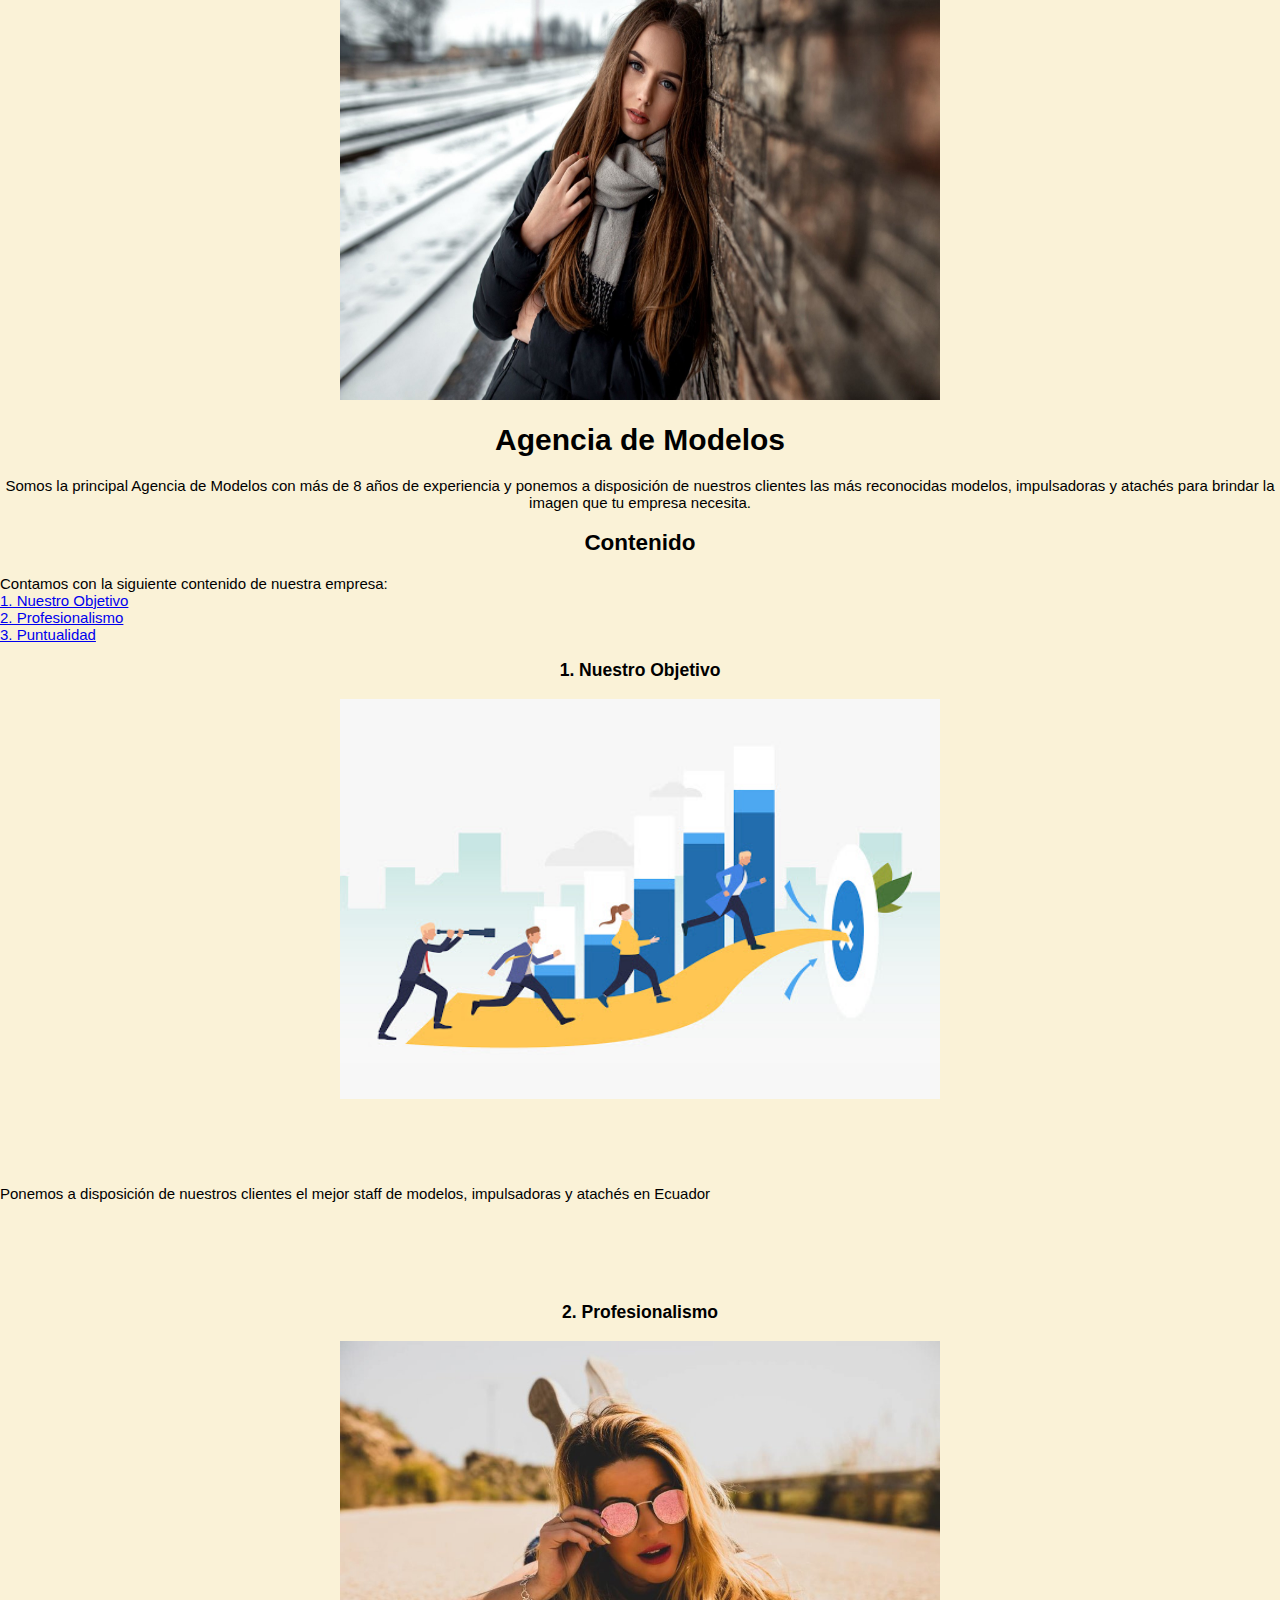
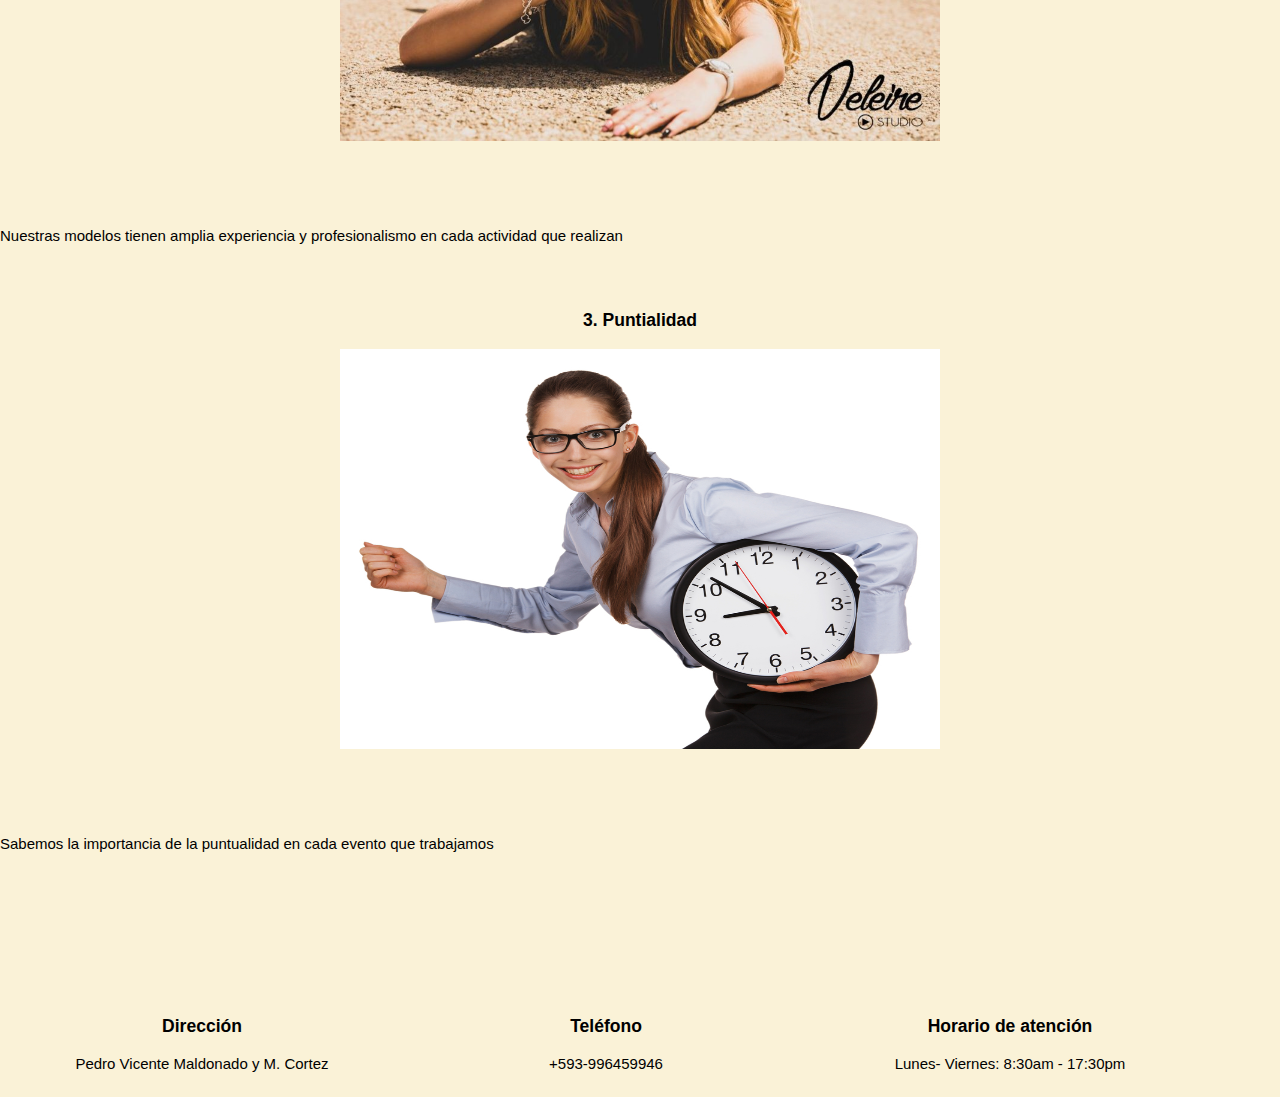
<file: Parte1/index.html>
<!DOCTYPE html>
<html>

<head>
    <meta charset="UTF-8">
    <meta name="description" content="Agencia de modelo">
    <meta name="keywords" content="HTML, CSS">
    <meta name="author" content="Jonatan Suntaxi">

    <meta name="viewport" content="width=device-width, initial-scale=1.0">
    <meta http-equiv="X-UA-Compatible" content="ie=edge">

    <link rel="stylesheet" href="estilos.css">

    <title>AgenciaDeModelos</title>

</head>

<body>

    <div align="center"><img src="imagen_1.jpg" alt="Girl in a jacket" style="width:600px;height:400px;"></div>

    <div class="titulo_pagina">
        <h1 style="text-align: center;">Agencia de Modelos</h1>
    </div>
    <p style="text-align: center;">
        Somos la principal Agencia de Modelos con más de 8 años de experiencia
        y ponemos a disposición de nuestros clientes las más reconocidas modelos,
        impulsadoras y atachés para brindar la imagen que tu empresa necesita.
    </p>

    <div class="contenido_pagina">
        <h2 style="text-align: center;">Contenido</h2>



        <p>
            Contamos con la siguiente contenido de nuestra empresa:<br />
            <a href="#obj1">1. Nuestro Objetivo</a><br />
            <a href="#prof1">2. Profesionalismo</a><br />
            <a href="#punt1">3. Puntualidad</a><br />
        </p>


        <h3 id="obj1" style="text-align: center;">1. Nuestro Objetivo </h3>
        <div align="center"><img src="imagen_2.jpg" alt="Girl in a jacket" style="width:600px;height:400px;"></div>

        <br></br>
        <br></br>
        <P>Ponemos a disposición de nuestros
            clientes el mejor staff de modelos,
            impulsadoras y atachés en Ecuador </P>
        <br></br>
        <br></br>
        <h3 id="prof1" style="text-align: center;">2. Profesionalismo </h3>
        <div align="center"><img src="imagen_4.jpg" alt="Girl in a jacket" style="width:600px;height:400px;"></div>

        <br></br>
        <br></br>
        <P>Nuestras modelos tienen amplia experiencia
            y profesionalismo en cada actividad que
            realizan </P>
        <br></br>
        <h3 id="punt1" style="text-align: center;">3. Puntialidad </h3>
        <div align="center"><img src="imagen_3.jpg" alt="Girl in a jacket" style="width:600px;height:400px;"></div>
        <br></br>
        <br></br>
        <P>Sabemos la importancia de la puntualidad
            en cada evento que trabajamos </P>
        <br></br>

    </div>


    <br></br><br></br>
    <section id="cajas">
            <div class="caja">
                <h3>Dirección</h3>
                <P>Pedro Vicente Maldonado y M. Cortez</P>
            </div>

            <div class="caja">
                <h3>Teléfono</h3>
                <P>+593-996459946</P>
            </div>
            <div class="caja">
                <h3>Horario de atención</h3>
                <P>Lunes- Viernes: 8:30am - 17:30pm</P>
            </div>

        
    </section>



</body>

</html>
</file>
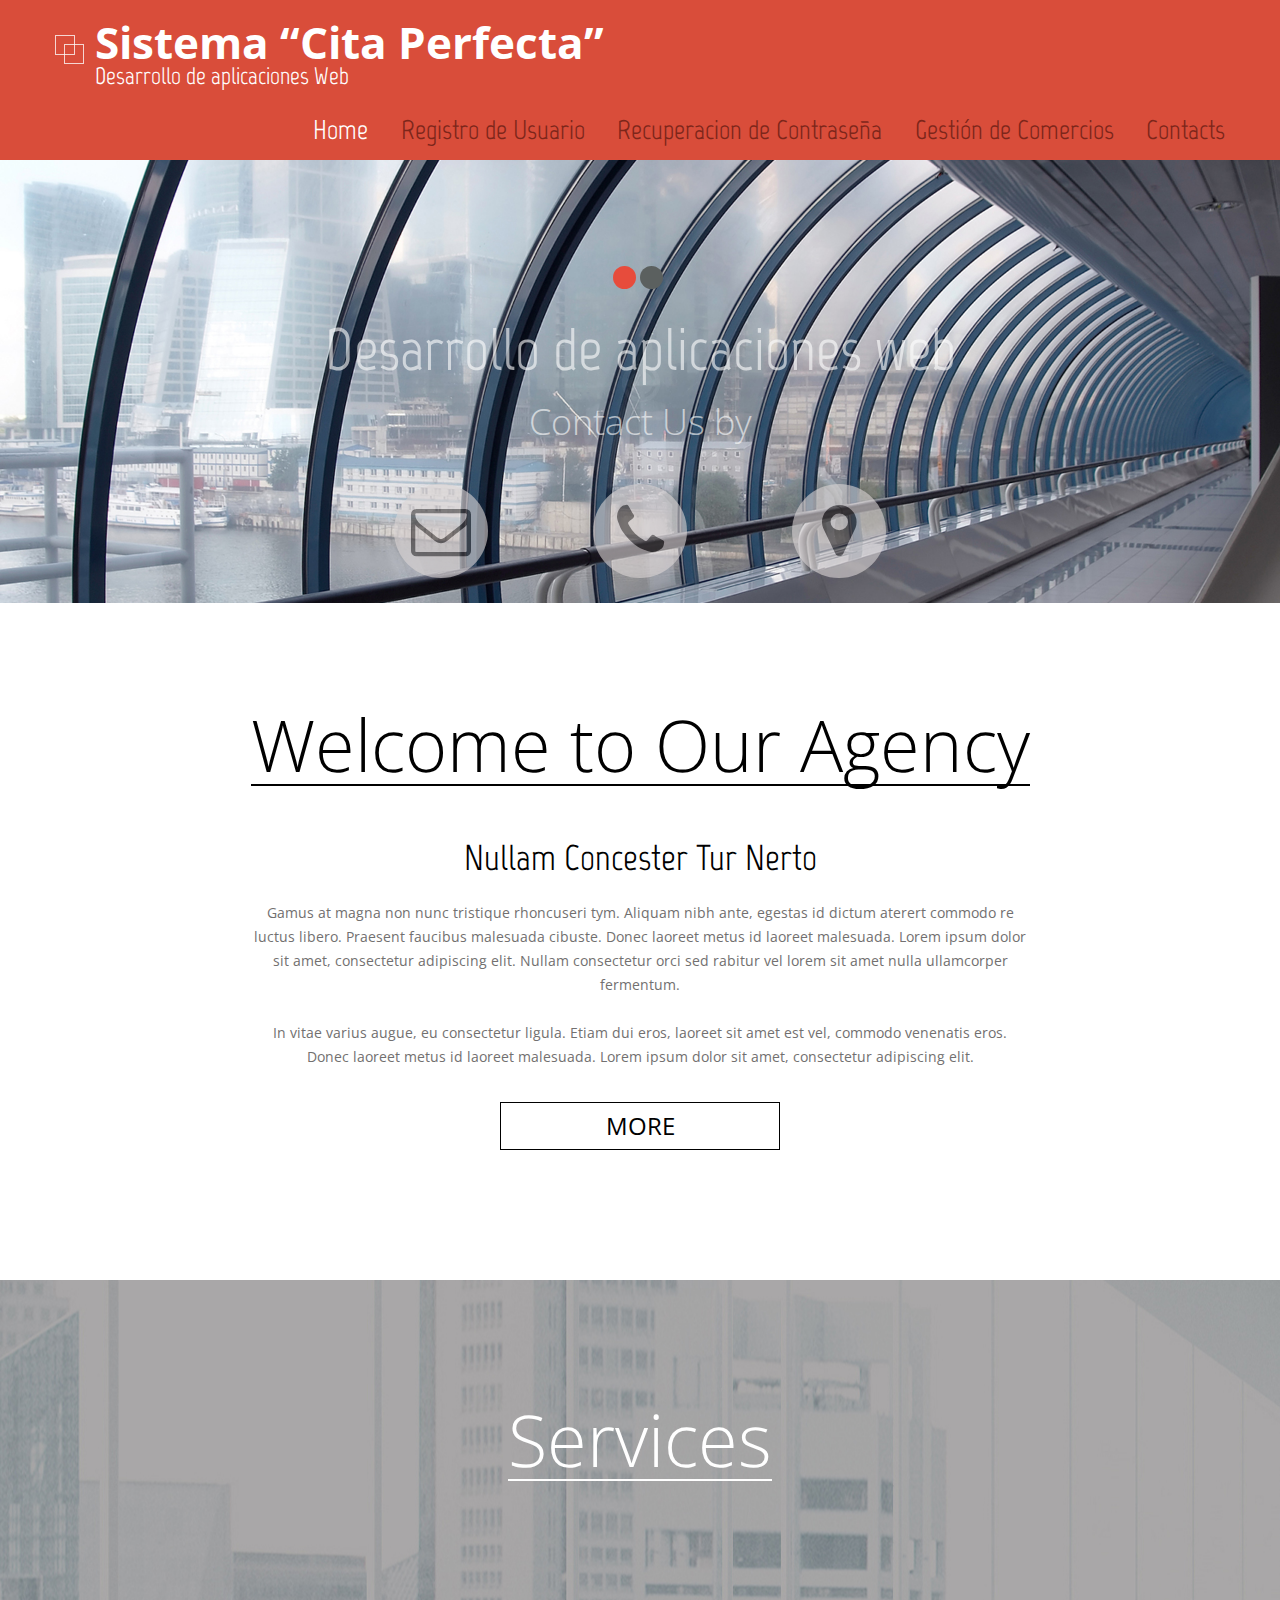
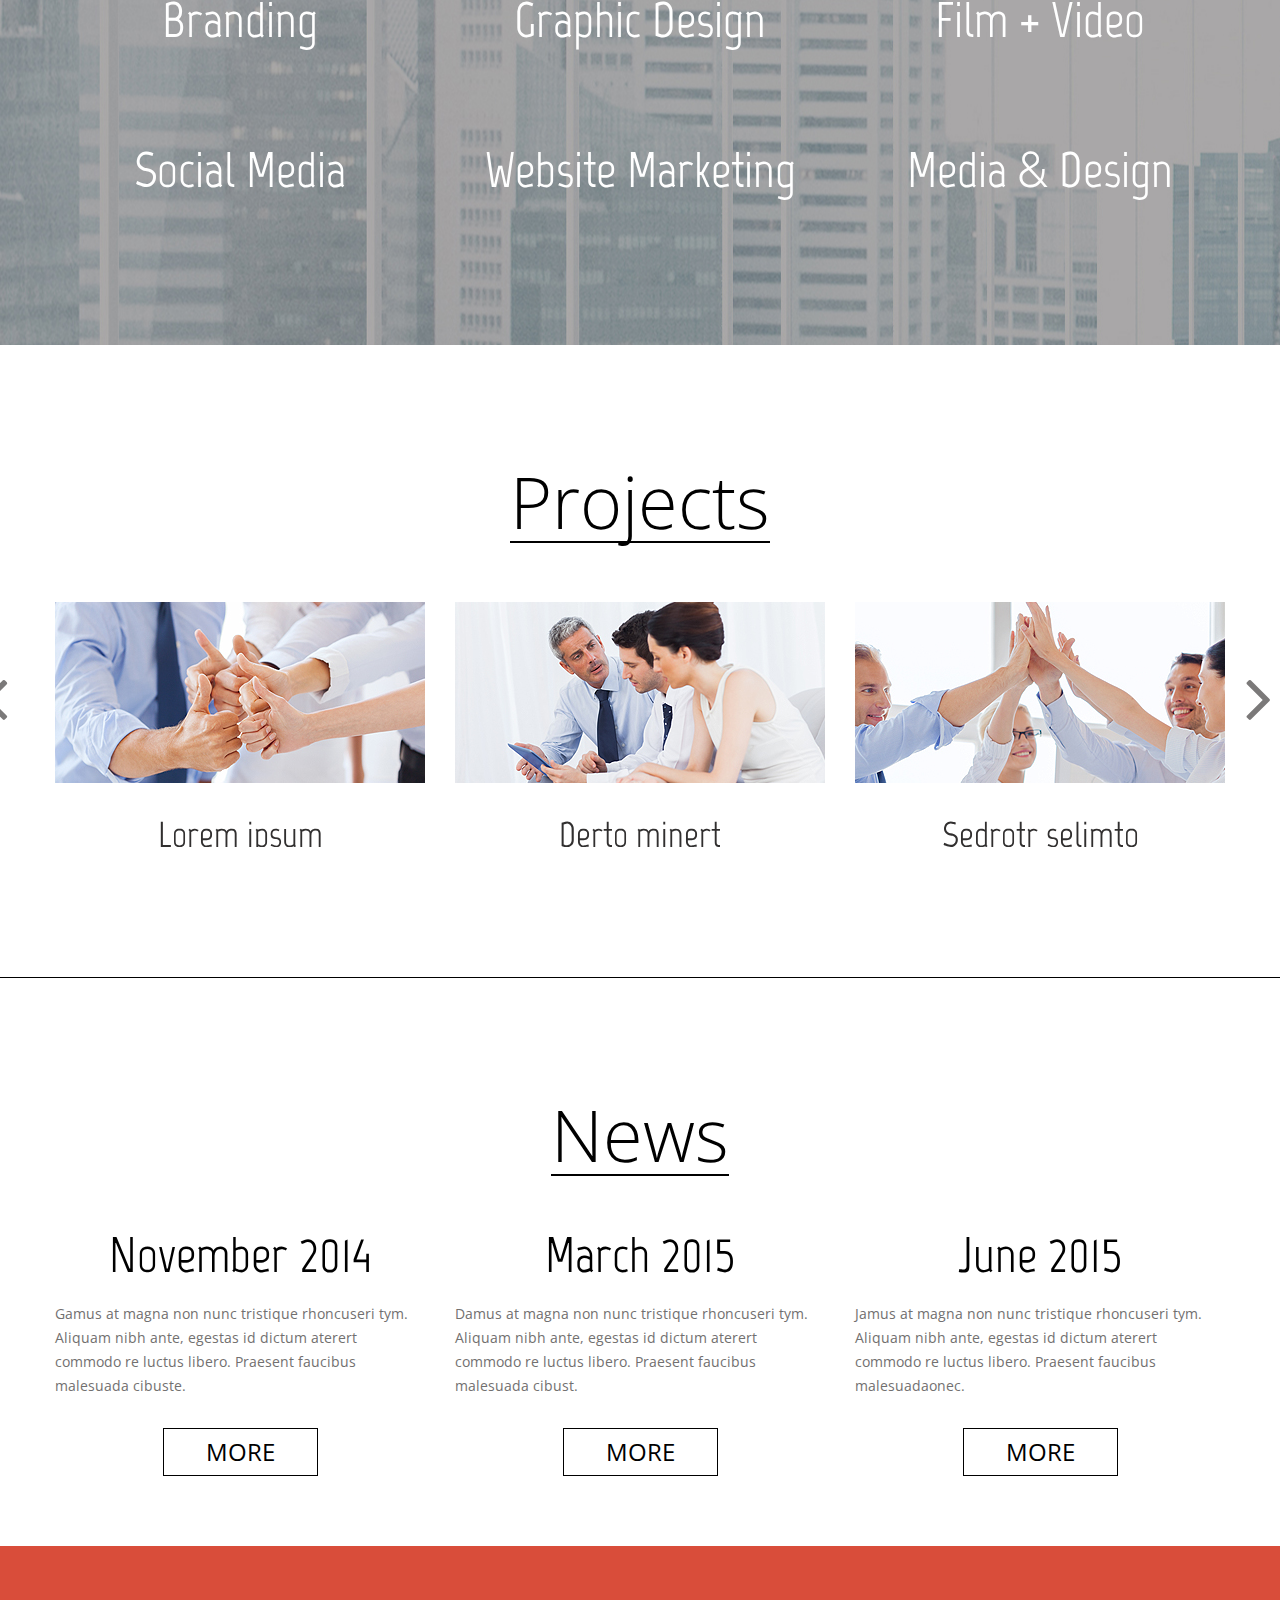
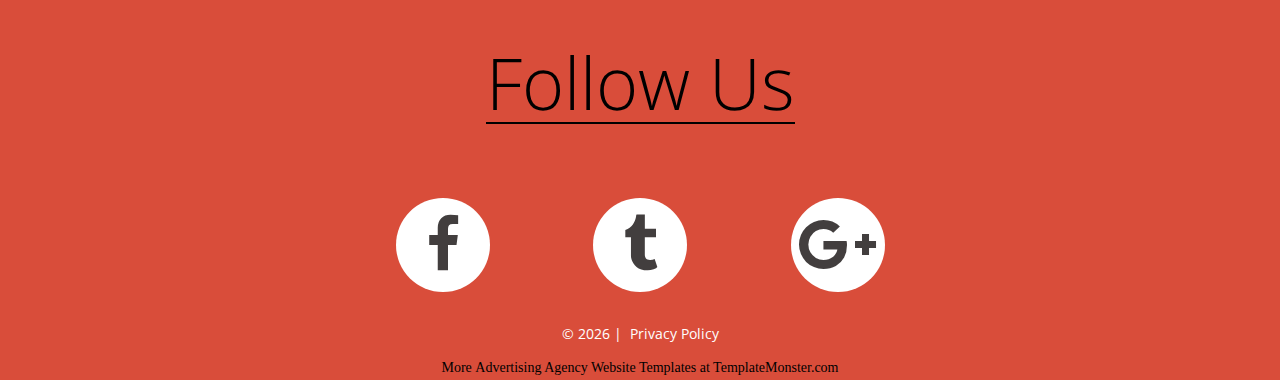
<file: Parte2/buildup/index.html>
<!DOCTYPE html>
<html lang="en">

<head>
	<title>Home</title>
	<meta charset="utf-8">
	<meta name="format-detection" content="telephone=no" />
	<meta name="viewport" content="width=device-width, initial-scale=1.0">
    <meta http-equiv="X-UA-Compatible" content="ie=edge">

	<link rel="icon" href="images/favicon.ico" type="image/x-icon">
	<link rel="stylesheet" href="css/grid.css">
	<link rel="stylesheet" href="css/style.css">
	<link rel="stylesheet" href="css/camera.css">
	<link rel="stylesheet" href="css/owl.carousel.css">

	<script src="js/jquery.js"></script>
	<script src="js/jquery-migrate-1.2.1.js"></script>
	<script src='js/camera.js'></script>
	<script src="js/owl.carousel.js"></script>
	<script src="js/jquery.stellar.js"></script>
	<script src="js/script.js"></script>
	<!--[if (gt IE 9)|!(IE)]><!-->
	<script src="js/jquery.mobile.customized.min.js"></script>
	<script src="js/wow.js"></script>
	<script>
		$(document).ready(function () {
			if ($('html').hasClass('desktop')) {
				new WOW().init();
			}
		});
	</script>
	<!--<![endif]-->
	<!--[if lt IE 8]>
	<div style=' clear: both; text-align:center; position: relative;'>
	 <a href="http://windows.microsoft.com/en-US/internet-explorer/products/ie/home?ocid=ie6_countdown_bannercode">
		 <img src="images/ie8-panel/warning_bar_0000_us.jpg" border="0" height="42" width="820" alt="You are using an outdated browser. For a faster, safer browsing experience, upgrade for free today." />
	 </a>
	</div>
	<![endif]-->
	<!--[if lt IE 9]>
		<script src="js/html5shiv.js"></script>
		<link rel="stylesheet" type="text/css" media="screen" href="css/ie.css">
	<![endif]-->
</head>

<body class="index">
	<!--==============================header=================================-->
	<header id="header">
		<div id="stuck_container">
			<div class="container">
				<div class="row">
					<div class="grid_12">
						<h1><a href="index.html">Sistema “Cita Perfecta”</a><span>Desarrollo de aplicaciones Web</span></h1>
						<nav>
							<ul class="sf-menu">
								<li class="current"><a href="index.html">Home</a>
								</li>
								<li><a href="index-1.html">Registro de Usuario</a></li>
								<li><a href="index-2.html">Recuperacion de Contraseña</a></li>
								<li><a href="index-3.html">Gestión de Comercios</a></li>
								<li><a href="index-4.html">Contacts</a></li>
							</ul>
						</nav>
					</div>
				</div>
			</div>
		</div>
	</header>

	<!--=======content================================-->

	<section id="content">
		<div class="full-width-container block-1">
			<div class="camera_container">
				<div id="camera_wrap">
					<div class="item" data-src="images/index_img_slider-1.jpg">
						<div class="camera_caption fadeIn">
							<h3>Desarrollo de aplicaciones web</h3>
							<p>Contact Us by</p>
							<a href="#" class="btn bd-ra"><span class="fa fa-envelope-o"></span></a>
							<a href="#" class="btn bd-ra"><span class="fa fa-phone"></span></a>
							<a href="#" class="btn bd-ra"><span class="fa fa-map-marker"></span></a>
						</div>
					</div>
					<div class="item" data-src="images/index_img_slider-2.jpg">
						<div class="camera_caption fadeIn">
							<h3>We'll Make You Noticeable</h3>
							<p>Contact Us by</p>
							<a href="#" class="btn bd-ra"><span class="fa fa-envelope-o"></span></a>
							<a href="#" class="btn bd-ra"><span class="fa fa-phone"></span></a>
							<a href="#" class="btn bd-ra"><span class="fa fa-map-marker"></span></a>
						</div>
					</div>
				</div>
			</div>
		</div>
		<div class="full-width-container block-2">
			<div class="container">
				<div class="row">
					<div class="grid_12">
						<header>
							<h2><span>Welcome to Our Agency</span></h2>
						</header>
						<h4><a href="#">Nullam Concester Tur Nerto</a></h4>
						<p>Gamus at magna non nunc tristique rhoncuseri tym. Aliquam nibh ante, egestas id dictum
							aterert commodo re luctus libero. Praesent faucibus malesuada cibuste. Donec laoreet metus
							id laoreet malesuada. Lorem ipsum dolor sit amet, consectetur adipiscing elit. Nullam
							consectetur orci sed rabitur vel lorem sit amet nulla ullamcorper fermentum. <br><br>In
							vitae varius augue, eu consectetur ligula. Etiam dui eros, laoreet sit amet est vel, commodo
							venenatis eros. Donec laoreet metus id laoreet malesuada. Lorem ipsum dolor sit amet,
							consectetur adipiscing elit.</p>
						<a href="#" class="btn">more</a>
					</div>
				</div>
			</div>
		</div>
		<div class="full-width-container block-3 parallax-block" data-stellar-background-ratio="0.5">
			<div class="container">
				<div class="row">
					<div class="grid_12">
						<header>
							<h2><span>Services</span></h2>
						</header>
					</div>
					<div class="grid_4">
						<div class="element">
							<h3><a href="#">Branding</a></h3>
						</div>
					</div>
					<div class="grid_4">
						<div class="element">
							<h3><a href="#">Graphic Design</a></h3>
						</div>
					</div>
					<div class="grid_4">
						<div class="element">
							<h3><a href="#">Film + Video</a></h3>
						</div>
					</div>
					<div class="grid_4">
						<div class="element">
							<h3><a href="#">Social Media</a></h3>
						</div>
					</div>
					<div class="grid_4">
						<div class="element">
							<h3><a href="#">Website Marketing</a></h3>
						</div>
					</div>
					<div class="grid_4">
						<div class="element">
							<h3><a href="#">Media & Design</a></h3>
						</div>
					</div>
				</div>
			</div>
		</div>
		<div class="full-width-container block-4">
			<div class="container">
				<div class="row">
					<div class="grid_12">
						<header>
							<h2><span>Projects</span></h2>
						</header>
					</div>
				</div>
				<div class="row">
					<div id="owl-carousel" class="owl-carousel">
						<div class="grid_4">
							<div class="">
								<div class="img_container"><img src="images/index_img-1.jpg" alt="img"></div>
								<div class="owl-text">Lorem ipsum</div>
							</div>
						</div>
						<div class="grid_4">
							<div class="">
								<div class="img_container"><img src="images/index_img-2.jpg" alt="img"></div>
								<div class="owl-text">Derto minert</div>
							</div>
						</div>
						<div class="grid_4">
							<div class="">
								<div class="img_container"><img src="images/index_img-3.jpg" alt="img"></div>
								<div class="owl-text">Sedrotr selimto</div>
							</div>
						</div>
						<div class="grid_4">
							<div class="">
								<div class="img_container"><img src="images/index_img-2.jpg" alt=""></div>
								<div class="owl-text">Derto minert</div>
							</div>
						</div>
						<div class="grid_4">
							<div class="">
								<div class="img_container"><img src="images/index_img-3.jpg" alt=""></div>
								<div class="owl-text">Sedrotr selimto</div>
							</div>
						</div>
						<div class="grid_4">
							<div class="">
								<div class="img_container"><img src="images/index_img-1.jpg" alt=""></div>
								<div class="owl-text">Lorem ipsum</div>
							</div>
						</div>
					</div>
				</div>
			</div>
		</div>
		<div class="full-width-container block-5">
			<div class="container">
				<div class="row">
					<div class="grid_12">
						<header>
							<h2><span>News</span></h2>
						</header>
					</div>
					<div class="grid_4">
						<article>
							<h3><a href="#">November 2014</a></h3>
							<p>Gamus at magna non nunc tristique rhoncuseri tym. Aliquam nibh ante, egestas id dictum
								aterert commodo re luctus libero. Praesent faucibus malesuada cibuste.</p>
							<a href="#" class="btn">More</a>
						</article>
					</div>
					<div class="grid_4">
						<article>
							<h3><a href="#">March 2015</a></h3>
							<p>Damus at magna non nunc tristique rhoncuseri tym. Aliquam nibh ante, egestas id dictum
								aterert commodo re luctus libero. Praesent faucibus malesuada cibust.</p>
							<a href="#" class="btn">More</a>
						</article>
					</div>
					<div class="grid_4">
						<article>
							<h3><a href="#">June 2015</a></h3>
							<p>Jamus at magna non nunc tristique rhoncuseri tym. Aliquam nibh ante, egestas id dictum
								aterert commodo re luctus libero. Praesent faucibus malesuadaonec. </p>
							<a href="#" class="btn">More</a>
						</article>
					</div>
				</div>
			</div>
		</div>
	</section>

	<!--=======footer=================================-->
	<footer id="footer">
		<div class="container">
			<div class="row">
				<div class="grid_12 copyright">
					<h2><span>Follow Us</span></h2>
					<a href="#" class="btn bd-ra"><span class="fa fa-facebook"></span></a>
					<a href="#" class="btn bd-ra"><span class="fa fa-tumblr"></span></a>
					<a href="#" class="btn bd-ra"><span class="fa fa-google-plus"></span></a>
					<pre>© <span id="copyright-year"></span> |  Privacy Policy</pre>
					More <a rel="nofollow"
						href="http://www.templatemonster.com/category/advertising-agency-website-templates/"
						target="_blank">Advertising Agency Website Templates at TemplateMonster.com</a>
				</div>
			</div>
		</div>
		<!--<div class="footer_bottom"><a href="http://www.templatemonster.com/" rel="nofollow"><img
					src="images/footer-logo.png" alt="logo"></a></div>-->
	</footer>
	<script>
		jQuery(function () {
			jQuery('#camera_wrap').camera({
				height: '34.58333333333333%',
				thumbnails: false,
				pagination: true,
				fx: 'simpleFade',
				loader: 'none',
				hover: false,
				navigation: false,
				playPause: false,
				minHeight: "139px",
			});
		});
	</script>
	<script>
		$(document).ready(function () {
			$(".owl-carousel").owlCarousel({
				navigation: true,
				pagination: false,
				items: 3,
				itemsDesktop: [1199, 3],
				itemsDesktopSmall: [979, 3],
				itemsTablet: [750, 1],
				itemsMobile: [479, 1],
				navigationText: false
			});
		});
	</script>
	<script>
		$(document).ready(function () {
			if ($('html').hasClass('desktop')) {
				$.stellar({
					horizontalScrolling: false,
					verticalOffset: 20,
					resposive: true,
					hideDistantElements: true,
				});
			}
		});
	</script>
</body>

</html>
</file>
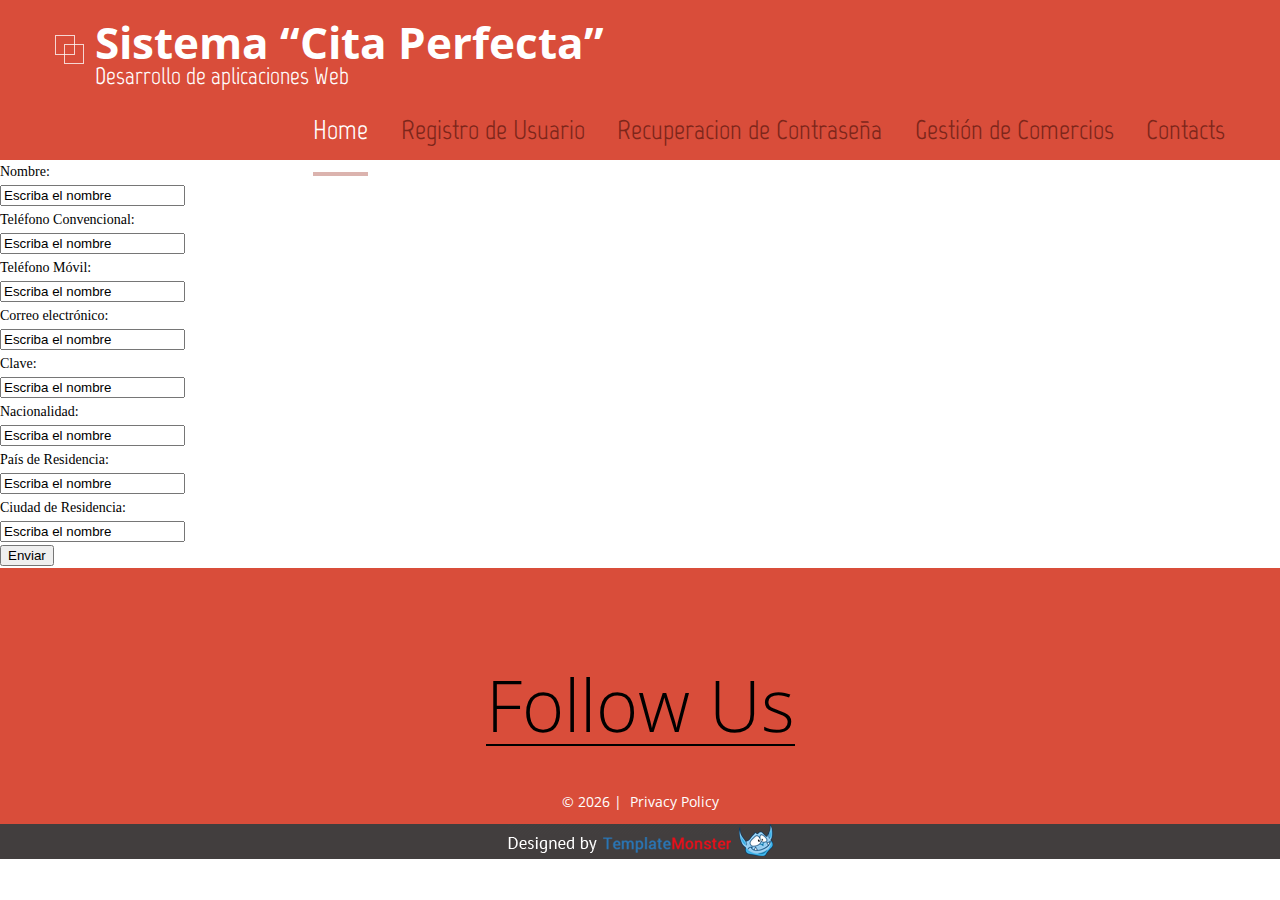
<file: Parte2/buildup/index-1.html>
<!DOCTYPE html>
<html lang="en">
	<head>
	<title>About Us</title>
	<meta charset="utf-8">
	<meta name = "format-detection" content = "telephone=no" />
	<link rel="icon" href="images/favicon.ico" type="image/x-icon">
	<link rel="stylesheet" href="css/grid.css">
	<link rel="stylesheet" href="css/style.css">

	<script src="js/jquery.js"></script>
	<script src="js/jquery-migrate-1.2.1.js"></script>
	<script src="js/jquery.stellar.js"></script>
	<script src="js/script.js"></script>
	<!--[if (gt IE 9)|!(IE)]><!-->
	<script src="js/wow.js"></script>
	<script>
		$(document).ready(function () {
			if ($('html').hasClass('desktop')) {
				new WOW().init();
			}
		});
	</script>
	<!--<![endif]-->
	<!--[if lt IE 8]>
	<div style=' clear: both; text-align:center; position: relative;'>
	 <a href="http://windows.microsoft.com/en-US/internet-explorer/products/ie/home?ocid=ie6_countdown_bannercode">
		 <img src="images/ie8-panel/warning_bar_0000_us.jpg" border="0" height="42" width="820" alt="You are using an outdated browser. For a faster, safer browsing experience, upgrade for free today." />
	 </a>
	</div>
	<![endif]-->
	<!--[if lt IE 9]>
		<script src="js/html5shiv.js"></script>
		<link rel="stylesheet" type="text/css" media="screen" href="css/ie.css">
	<![endif]-->
	</head>
<body class="index-1">
<!--==============================header=================================-->
<header id="header">
	<div id="stuck_container">
		<div class="container">
			<div class="row">
				<div class="grid_12">
					<h1><a href="index.html">Sistema “Cita Perfecta”</a><span>Desarrollo de aplicaciones Web</span></h1>
					<nav>
						<ul class="sf-menu">
							<li class="current"><a href="index.html">Home</a>
							</li>
							<li><a href="index-1.html">Registro de Usuario</a></li>
							<li><a href="index-2.html">Recuperacion de Contraseña</a></li>
							<li><a href="index-3.html">Gestión de Comercios</a></li>
							<li><a href="index-4.html">Contacts</a></li>
						</ul>
					</nav>
				</div>
			</div>
		</div>
	</div>
</header>


<!--=======content================================-->

<section id="content">
	<form action="./index.html">
		<label for="fname">Nombre:</label><br>
		<input type="text" id="fname" name="fname" value="Escriba el nombre"><br>
		<label for="fname">Teléfono Convencional:</label><br>
		<input type="text" id="fnameTC" name="fnameTC" value="Escriba el nombre"><br>
		<label for="fname">Teléfono Móvil:</label><br>
		<input type="text" id="fname" name="fname" value="Escriba el nombre"><br>
		<label for="fname">Correo electrónico:</label><br>
		<input type="text" id="fname" name="fname" value="Escriba el nombre"><br>
		<label for="fname">Clave:</label><br>
		<input type="text" id="fname" name="fname" value="Escriba el nombre"><br>
		<label for="fname">Nacionalidad:</label><br>
		<input type="text" id="fname" name="fname" value="Escriba el nombre"><br>
		<label for="fname">País de Residencia:</label><br>
		<input type="text" id="fname" name="fname" value="Escriba el nombre"><br>
		<label for="fname">Ciudad de Residencia:</label><br>
		<input type="text" id="fname" name="fname" value="Escriba el nombre"><br>
		


		<input type="submit" value="Enviar">
	  </form> 
</section>

<!--=======footer=================================-->
<footer id="footer">
	<div class="container">
		<div class="row">
			<div class="grid_12 copyright">
				<h2><span>Follow Us</span></h2>
				<pre>© <span id="copyright-year"></span> |  Privacy Policy</pre>
			</div>
		</div>
	</div>
	<div class="footer_bottom"><a href="http://www.templatemonster.com/" rel="nofollow"><img src="images/footer-logo.png" alt="logo"></a></div>
</footer>
<script>
	$(document).ready(function() { 
			if ($('html').hasClass('desktop')) {
				$.stellar({
					horizontalScrolling: false,
					verticalOffset: 20,
					resposive: true,
					hideDistantElements: true,
				});
			}
		});	
</script>
</body>
</html>
</file>
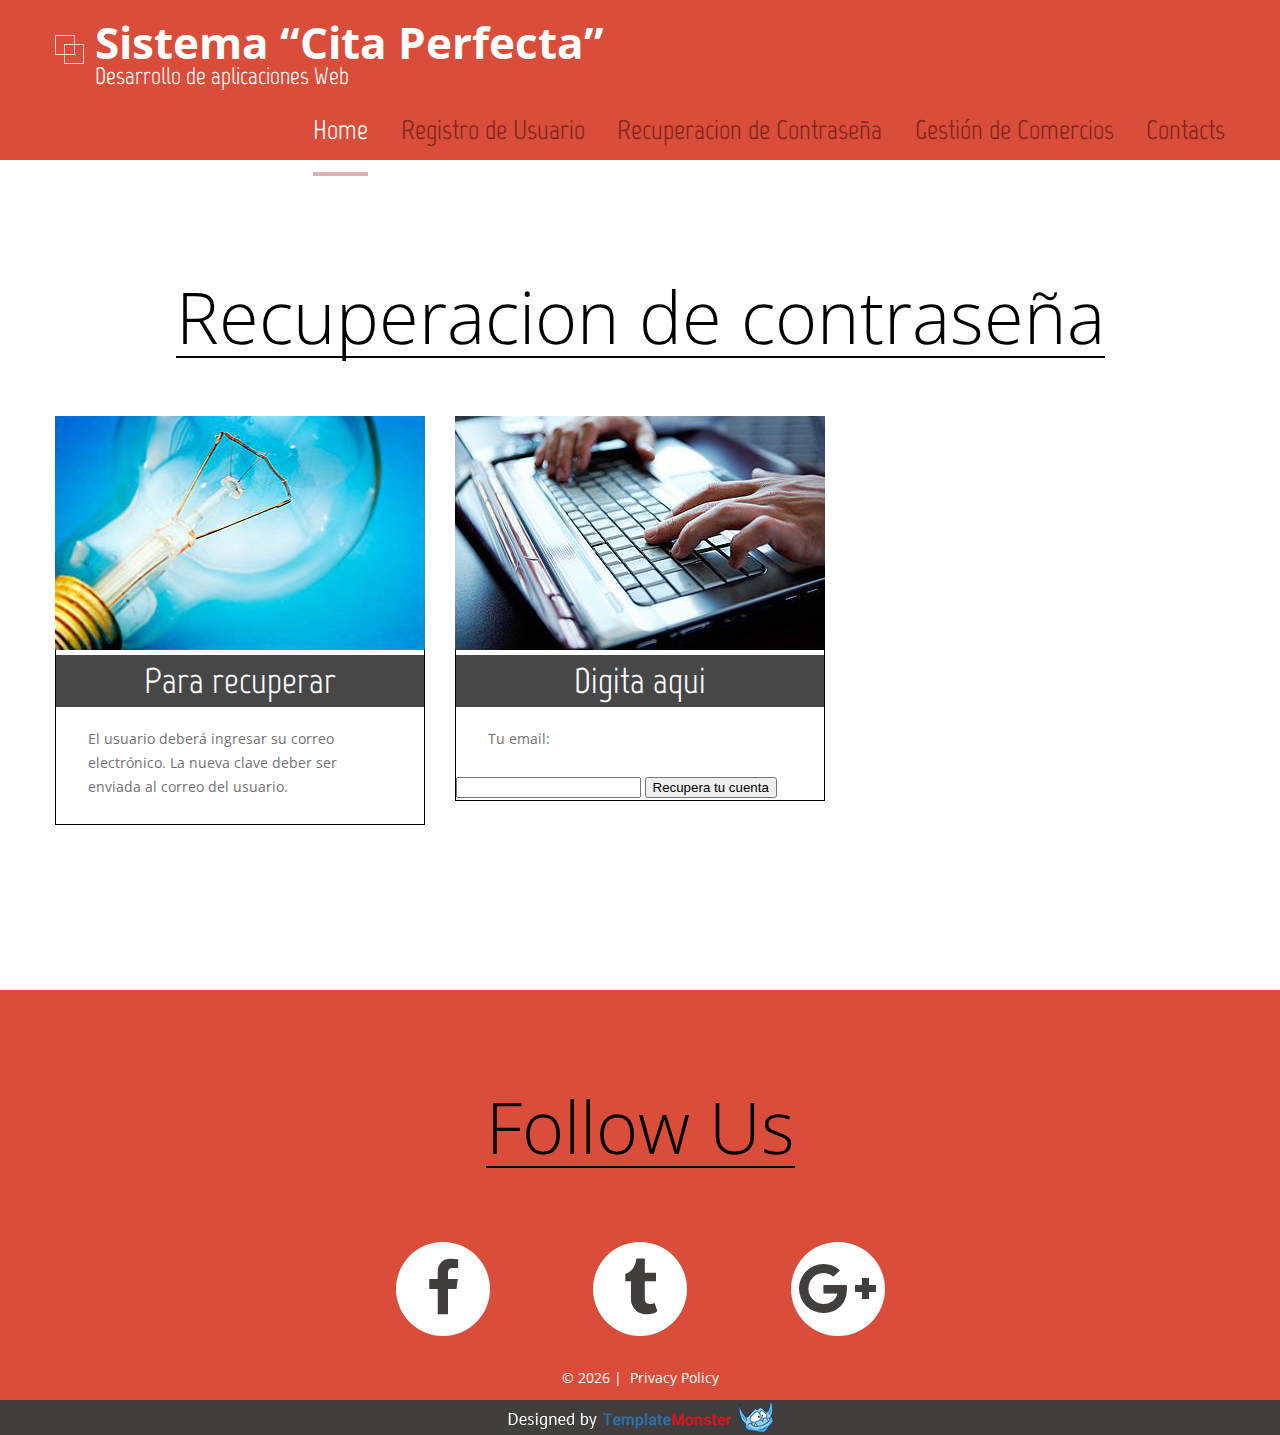
<file: Parte2/buildup/index-2.html>
<!DOCTYPE html>
<html lang="en">

<head>
	<title>Projects</title>
	<meta charset="utf-8">
	<meta name="format-detection" content="telephone=no" />
	<link rel="icon" href="images/favicon.ico" type="image/x-icon">
	<link rel="stylesheet" href="css/grid.css">
	<link rel="stylesheet" href="css/style.css">
	<link rel="stylesheet" href="css/touchTouch.css">

	<script src="js/jquery.js"></script>
	<script src="js/jquery-migrate-1.2.1.js"></script>
	<script src="js/touchTouch.jquery.js"></script>
	<script src="js/script.js"></script>
	<!--[if (gt IE 9)|!(IE)]><!-->
	<script src="js/wow.js"></script>
	<script>
		$(document).ready(function () {
			if ($('html').hasClass('desktop')) {
				new WOW().init();
			}
		});
	</script>
	<!--<![endif]-->
	<!--[if lt IE 8]>
	<div style=' clear: both; text-align:center; position: relative;'>
	 <a href="http://windows.microsoft.com/en-US/internet-explorer/products/ie/home?ocid=ie6_countdown_bannercode">
		 <img src="images/ie8-panel/warning_bar_0000_us.jpg" border="0" height="42" width="820" alt="You are using an outdated browser. For a faster, safer browsing experience, upgrade for free today." />
	 </a>
	</div>
	<![endif]-->
	<!--[if lt IE 9]>
		<script src="js/html5shiv.js"></script>
		<link rel="stylesheet" type="text/css" media="screen" href="css/ie.css">
	<![endif]-->
</head>

<body class="index-2">
	<!--==============================header=================================-->
	<header id="header">
		<div id="stuck_container">
			<div class="container">
				<div class="row">
					<div class="grid_12">
						<h1><a href="index.html">Sistema “Cita Perfecta”</a><span>Desarrollo de aplicaciones Web</span>
						</h1>
						<nav>
							<ul class="sf-menu">
								<li class="current"><a href="index.html">Home</a>
								</li>
								<li><a href="index-1.html">Registro de Usuario</a></li>
								<li><a href="index-2.html">Recuperacion de Contraseña</a></li>
								<li><a href="index-3.html">Gestión de Comercios</a></li>
								<li><a href="index-4.html">Contacts</a></li>
							</ul>
						</nav>
					</div>
				</div>
			</div>
		</div>
	</header>


	<!--=======content================================-->

	<section id="content">
		<div class="full-width-container block-1">
			<div class="container">
				<div class="row">
					<div class="grid_12">
						<header>
							<h2><span>Recuperacion de contraseña</span></h2>
						</header>
					</div>
					<div id="touch_gallery">
						<div class="grid_4">
							<div class="img_container"><a href="images/index-2_img-2-big.jpg"><img
										src="images/index-2_img-2.jpg" alt="projects"></a></div>
							<article>
								<h4>Para recuperar</h4>
								<p>El usuario deberá ingresar su correo electrónico.  La nueva clave deber ser enviada al correo del usuario.</p>
							</article>
						</div>
						<div class="grid_4">
							<div class="img_container"><a href="images/index-2_img-3-big.jpg"><img
										src="images/index-2_img-3.jpg" alt="projects"></a></div>
							<article>
								<h4>Digita aqui </h4>
								<form action="/action_page.php">
									<label for="email"><p>Tu email:</p></label>
									<input type="email" id="email" name="email">
									<input type="submit" value="Recupera tu cuenta">
								</form>
							</article>
						</div>

					</div>
				</div>
			</div>
		</div>
	</section>

	<!--=======footer=================================-->
	<footer id="footer">
		<div class="container">
			<div class="row">
				<div class="grid_12 copyright">
					<h2><span>Follow Us</span></h2>
					<a href="#" class="btn bd-ra"><span class="fa fa-facebook"></span></a>
					<a href="#" class="btn bd-ra"><span class="fa fa-tumblr"></span></a>
					<a href="#" class="btn bd-ra"><span class="fa fa-google-plus"></span></a>
					<pre>© <span id="copyright-year"></span> |  Privacy Policy</pre>
				</div>
			</div>
		</div>
		<div class="footer_bottom"><a href="http://www.templatemonster.com/" rel="nofollow"><img
					src="images/footer-logo.png" alt="logo"></a></div>
	</footer>
	<script>
		$(function () {
			$('#touch_gallery a').touchTouch();
		});
	</script>
</body>

</html>
</file>
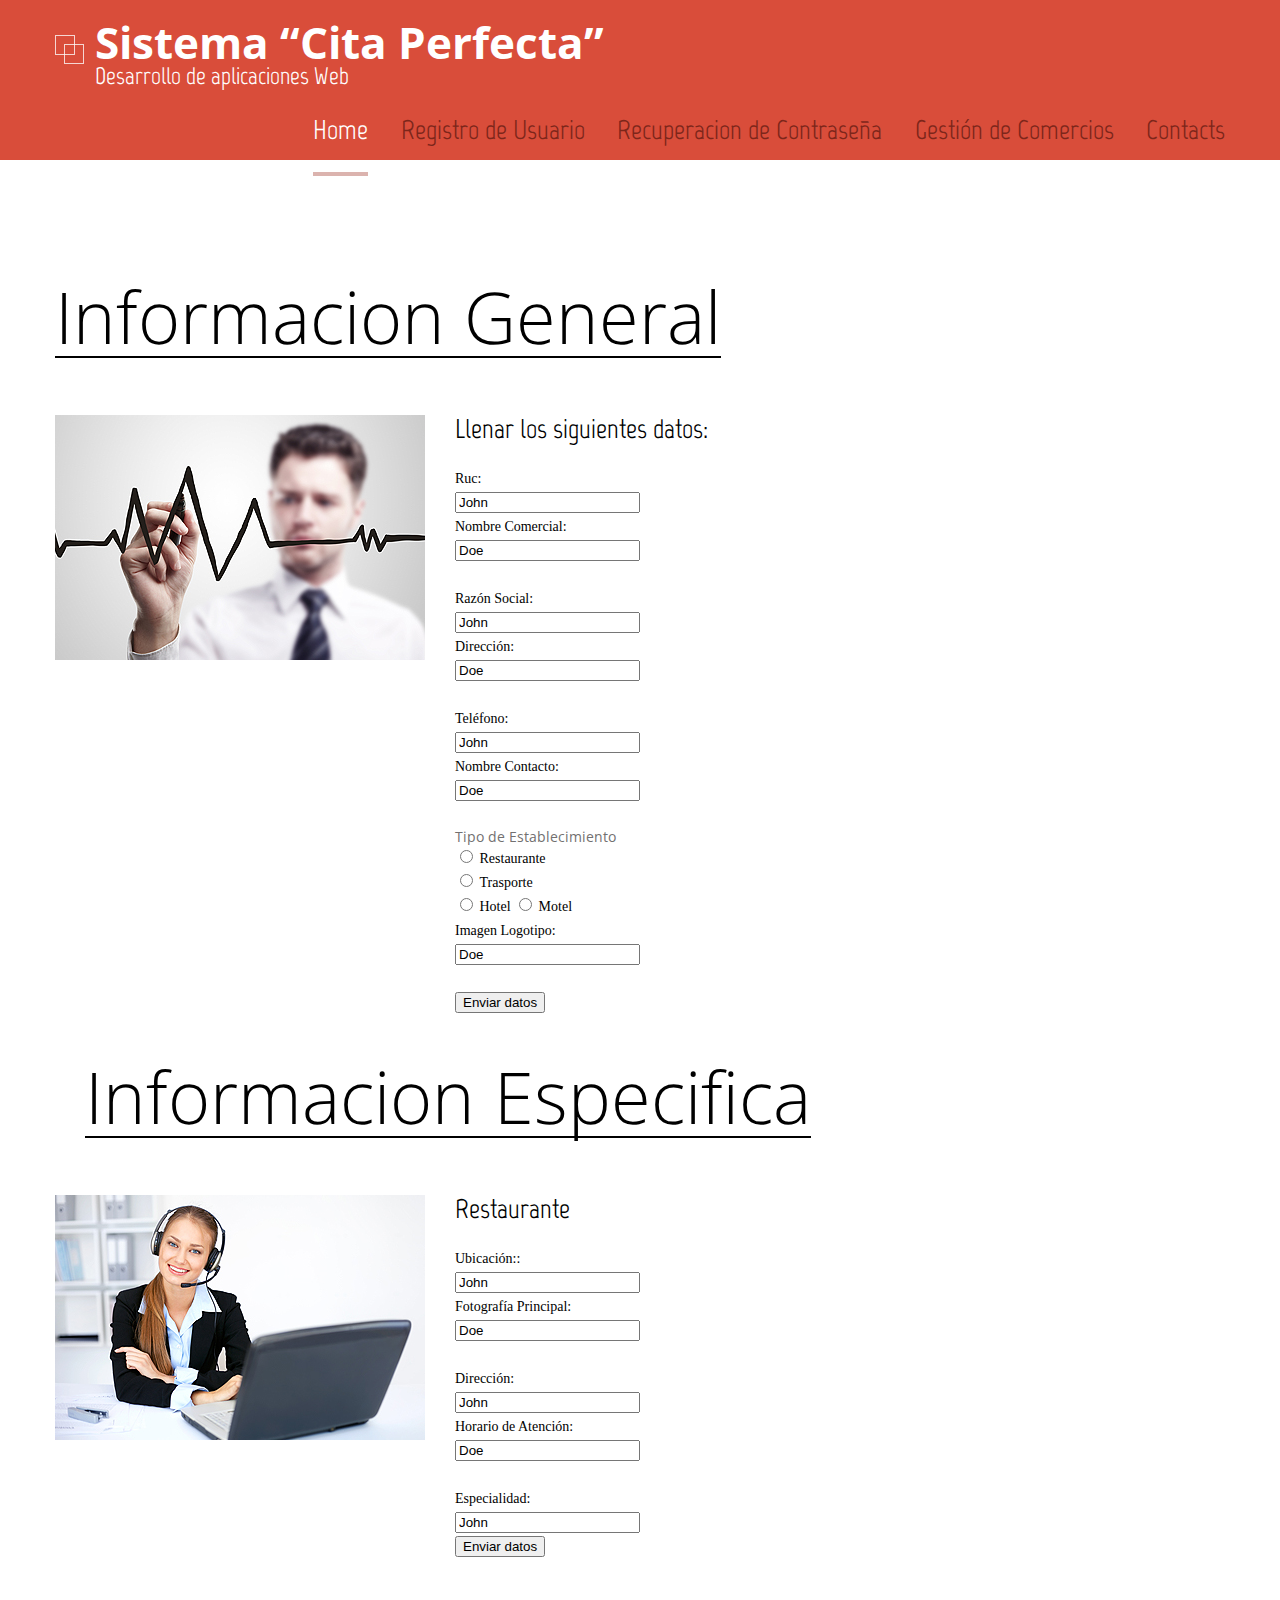
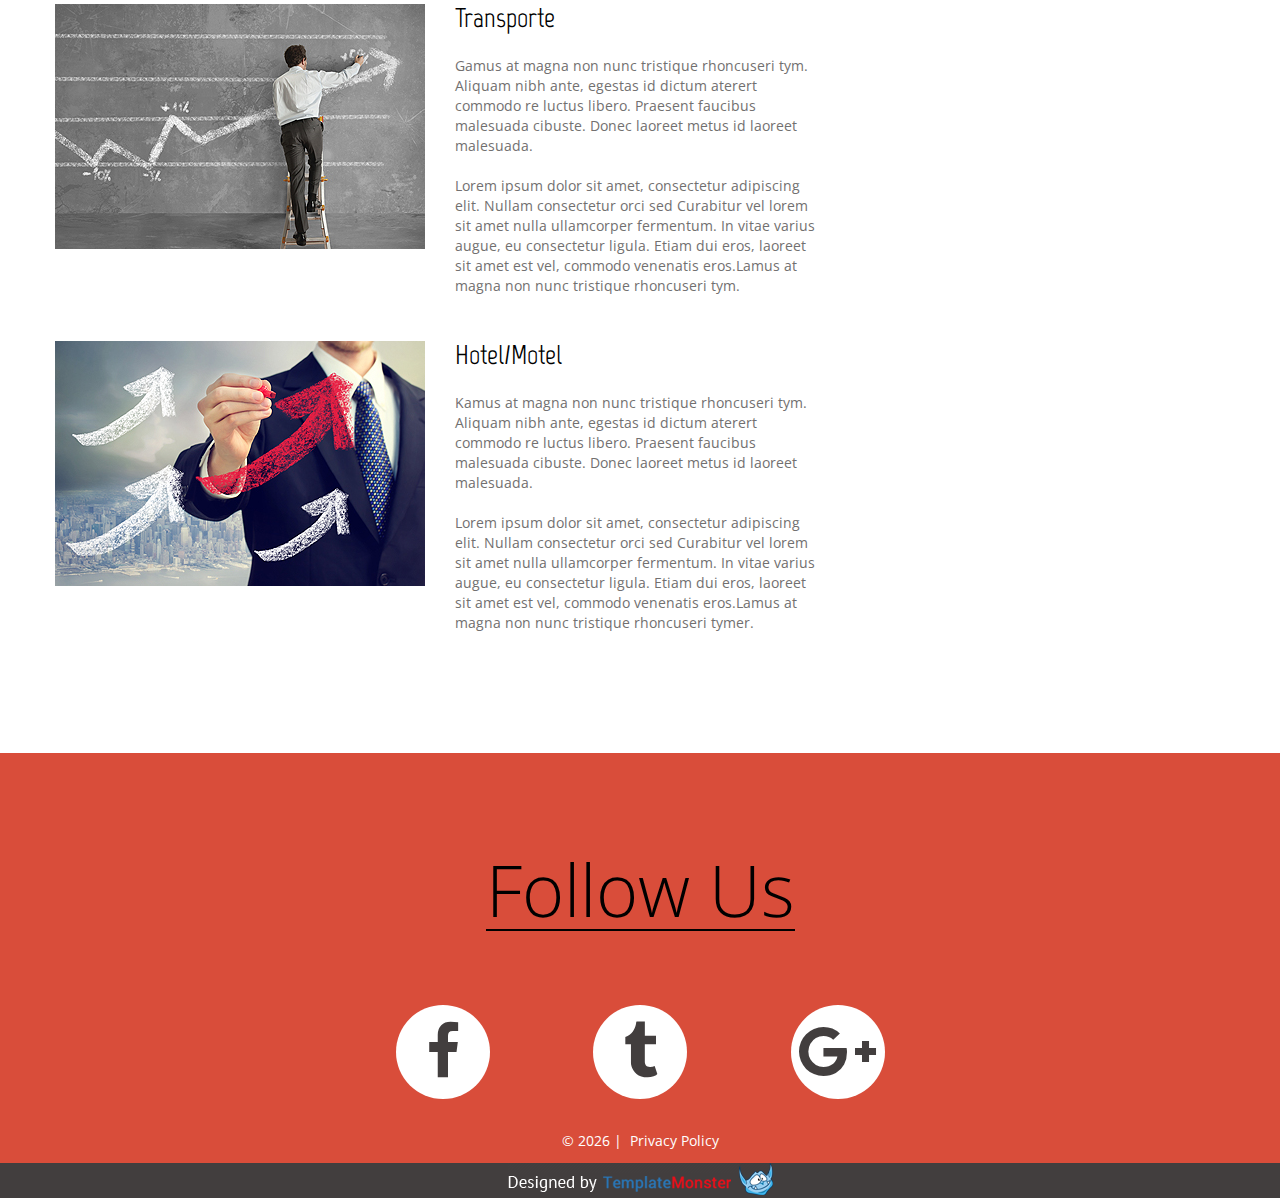
<file: Parte2/buildup/index-3.html>
<!DOCTYPE html>
<html lang="en">
	<head>
	<title>Services</title>
	<meta charset="utf-8">
	<meta name = "format-detection" content = "telephone=no" />
	<link rel="icon" href="images/favicon.ico" type="image/x-icon">
	<link rel="stylesheet" href="css/grid.css">
	<link rel="stylesheet" href="css/style.css">

	<script src="js/jquery.js"></script>
	<script src="js/jquery-migrate-1.2.1.js"></script>
	<script src="js/script.js"></script>
	<!--[if (gt IE 9)|!(IE)]><!-->
	<script src="js/jquery.mobile.customized.min.js"></script>
	<script src="js/wow.js"></script>
	<script>
		$(document).ready(function () {
			if ($('html').hasClass('desktop')) {
				new WOW().init();
			}
		});
	</script>
	<!--<![endif]-->
	<!--[if lt IE 8]>
	<div style=' clear: both; text-align:center; position: relative;'>
	 <a href="http://windows.microsoft.com/en-US/internet-explorer/products/ie/home?ocid=ie6_countdown_bannercode">
		 <img src="images/ie8-panel/warning_bar_0000_us.jpg" border="0" height="42" width="820" alt="You are using an outdated browser. For a faster, safer browsing experience, upgrade for free today." />
	 </a>
	</div>
	<![endif]-->
	<!--[if lt IE 9]>
		<script src="js/html5shiv.js"></script>
		<link rel="stylesheet" type="text/css" media="screen" href="css/ie.css">
	<![endif]-->
	</head>
<body class="index-3">
<!--==============================header=================================-->
<header id="header">
	<div id="stuck_container">
		<div class="container">
			<div class="row">
				<div class="grid_12">
					<h1><a href="index.html">Sistema “Cita Perfecta”</a><span>Desarrollo de aplicaciones Web</span></h1>
					<nav>
						<ul class="sf-menu">
							<li class="current"><a href="index.html">Home</a>
							</li>
							<li><a href="index-1.html">Registro de Usuario</a></li>
							<li><a href="index-2.html">Recuperacion de Contraseña</a></li>
							<li><a href="index-3.html">Gestión de Comercios</a></li>
							<li><a href="index-4.html">Contacts</a></li>
						</ul>
					</nav>
				</div>
			</div>
		</div>
	</div>
</header>

<!--=======content================================-->

<section id="content">
	<div class="full-width-container block-1">
		<div class="container">
			<div class="row">
				<div class="grid_12">
					<header>
						<h2><span> Informacion General</span></h2>
					</header>
				</div>
			</div>
			<div class="row">
				<div class="grid_8">
					<article class="clearfix">
						<div class="grid_4 alpha">
							<div class="img_container"><img src="images/index-3_img-1.jpg" alt="img"></div>
						</div>
						<div class="grid_4">
							<h5><a href="#">Llenar los siguientes datos:</a></h5>
							
							<form action="/action_page.php">
								<label for="fname">Ruc:</label><br>
								<input type="text" id="fname" name="fname" value="John"><br>
								<label for="lname">Nombre Comercial:</label><br>
								<input type="text" id="lname" name="lname" value="Doe"><br><br>
								<label for="fname">Razón Social:</label><br>
								<input type="text" id="fname" name="fname" value="John"><br>
								<label for="lname">Dirección:</label><br>
								<input type="text" id="lname" name="lname" value="Doe"><br><br>
								<label for="fname">Teléfono:</label><br>
								<input type="text" id="fname" name="fname" value="John"><br>
								<label for="lname">Nombre Contacto:</label><br>
								<input type="text" id="lname" name="lname" value="Doe"><br><br>
								
								<p>Tipo de Establecimiento</p>
								<form>
									<input type="radio" id="male" name="gender" value="male">
									<label for="male">Restaurante</label><br>
									<input type="radio" id="female" name="gender" value="female">
									<label for="female">Trasporte</label><br>
									<input type="radio" id="other" name="gender" value="other">
									<label for="other">Hotel</label>
									<input type="radio" id="other" name="gender" value="other">
									<label for="other">Motel</label>
								  </form>
								
								<label for="lname">Imagen Logotipo:</label><br>
								<input type="text" id="lname" name="lname" value="Doe"><br><br>
								<input type="submit" value="Enviar datos">
							  </form> 
						
						</div>
					</article>
					<div class="grid_12">
						<header>
							<h2><span> Informacion Especifica</span></h2>
						</header>
					</div>
					<article class="clearfix">
						<div class="grid_4 alpha">
							<div class="img_container"><img src="images/index-3_img-2.jpg" alt="img"></div>
						</div>
						<div class="grid_4">
							<h5><a href="#">Restaurante</a></h5>
							
							<form action="/action_page.php">
								<label for="fname">Ubicación::</label><br>
								<input type="text" id="fname" name="fname" value="John"><br>
								<label for="lname">Fotografía Principal:</label><br>
								<input type="text" id="lname" name="lname" value="Doe"><br><br>
								<label for="fname">Dirección:</label><br>
								<input type="text" id="fname" name="fname" value="John"><br>
								<label for="lname">Horario de Atención:</label><br>
								<input type="text" id="lname" name="lname" value="Doe"><br><br>
								<label for="fname">Especialidad:</label><br>
								<input type="text" id="fname" name="fname" value="John"><br>
								<input type="submit" value="Enviar datos">
							  </form> 
							
							
						</div>
					</article>
					<article class="clearfix">
						<div class="grid_4 alpha">
							<div class="img_container"><img src="images/index-3_img-3.jpg" alt="img"></div>
						</div>
						<div class="grid_4">
							<h5><a href="#">Transporte</a></h5>
							
							
							<p>Gamus at magna non nunc tristique rhoncuseri tym. Aliquam nibh ante, egestas id dictum aterert commodo re luctus libero. Praesent faucibus malesuada cibuste. Donec laoreet metus id laoreet malesuada. <br><br>Lorem ipsum dolor sit amet, consectetur adipiscing elit. Nullam consectetur orci sed Curabitur vel lorem sit amet nulla ullamcorper fermentum. In vitae varius augue, eu consectetur ligula. Etiam dui eros, laoreet sit amet est vel, commodo venenatis eros.Lamus at magna non nunc tristique rhoncuseri tym. </p>
						</div>
					</article>
					<article class="clearfix">
						<div class="grid_4 alpha">
							<div class="img_container"><img src="images/index-3_img-4.jpg" alt="img"></div>
						</div>
						<div class="grid_4">
							<h5><a href="#">Hotel/Motel</a></h5>
							<p>Kamus at magna non nunc tristique rhoncuseri tym. Aliquam nibh ante, egestas id dictum aterert commodo re luctus libero. Praesent faucibus malesuada cibuste. Donec laoreet metus id laoreet malesuada. <br><br>Lorem ipsum dolor sit amet, consectetur adipiscing elit. Nullam consectetur orci sed Curabitur vel lorem sit amet nulla ullamcorper fermentum. In vitae varius augue, eu consectetur ligula. Etiam dui eros, laoreet sit amet est vel, commodo venenatis eros.Lamus at magna non nunc tristique rhoncuseri tymer. </p>
						</div>
					</article>
				</div>
				
</section>

<!--=======footer=================================-->
<footer id="footer">
	<div class="container">
		<div class="row">
			<div class="grid_12 copyright">
				<h2><span>Follow Us</span></h2>
				<a href="#" class="btn bd-ra"><span class="fa fa-facebook"></span></a>
				<a href="#" class="btn bd-ra"><span class="fa fa-tumblr"></span></a>
				<a href="#" class="btn bd-ra"><span class="fa fa-google-plus"></span></a>
				<pre>© <span id="copyright-year"></span> |  Privacy Policy</pre>
			</div>
		</div>
	</div>
	<div class="footer_bottom"><a href="http://www.templatemonster.com/" rel="nofollow"><img src="images/footer-logo.png" alt="logo"></a></div>
</footer>
</body>
</html>
</file>
<file: Parte1/estilos.css>
body{
    font: 15px Arial, Helvetica, sans-serif;
    padding: 0;
    margin: 0;
    background-color: rgb(250, 242, 215);
    
}

/*encabezado*/
header{
    background-color: #24282b;
    color: #fff;
    padding-top: 30px;
    min-height: 70px;
    border-bottom: 5px solid #1283d4;
}

/*cajas*/

#cajas{
    margin-top: 20px;
}

#cajas .caja{
    float: left;
    text-align: center;
    width: 30%;
    padding: 10px;


}

#cajas .cuadro{
border: none;
    border-bottom: 4px solid #8842d5; 
	border:1px solid #f6f6f6;
	border-radius:3px;
	background-color:#f6f6f6;
	margin:8px 0;
	display:inline-block;}
</file>
<file: Parte2/buildup/css/camera.css>
/**************************
*
*	GENERAL
*
**************************/
.camera_container {
	padding-bottom: 34.58333333333333%;
	position: relative;
	overflow: hidden;
}
@media (max-width:479px) {
	.camera_container {padding-bottom: 139px;}
}
.camera_wrap a, .camera_wrap img, 
.camera_wrap ol, .camera_wrap ul, .camera_wrap li,
.camera_wrap table, .camera_wrap tbody, .camera_wrap tfoot, .camera_wrap thead, .camera_wrap tr, .camera_wrap th, .camera_wrap td
.camera_thumbs_wrap a, .camera_thumbs_wrap img, 
.camera_thumbs_wrap ol, .camera_thumbs_wrap ul, .camera_thumbs_wrap li,
.camera_thumbs_wrap table, .camera_thumbs_wrap tbody, .camera_thumbs_wrap tfoot, .camera_thumbs_wrap thead, .camera_thumbs_wrap tr, .camera_thumbs_wrap th, .camera_thumbs_wrap td {
	background: none;
	border: 0;
	font: inherit;
	font-size: 100%;
	margin: 0;
	padding: 0;
	vertical-align: baseline;
	list-style: none
}
.camera_wrap {
	display: none;
	position: absolute;
	top: 0;
	left: 0;
	z-index: 0;
	height: 40px;
	margin-bottom: 0 !important;
}
.camera_wrap img {
	max-width: none!important;
}
.camera_fakehover {
	height: 100%;
	min-height: 60px;
	position: relative;
	width: 100%;
	z-index: 1;
}
.camera_wrap {
	width: 100%;
}
.camera_src {
	display: none;
}
.cameraCont, .cameraContents {
	height: 100%;
	position: relative;
	width: 100%;
	z-index: 1;
}
.cameraSlide {
	bottom: 0;
	left: 0;
	position: absolute;
	right: 0;
	top: 0;
	width: 100%;
}
.cameraContent {
	bottom: 0;
	display: none;
	left: 0;
	position: absolute;
	right: 0;
	top: 0;
	width: 100%;
}
.camera_target {
	bottom: 0;
	height: 100%;
	left: 0;
	overflow: hidden;
	position: absolute;
	right: 0;
	text-align: left;
	top: 0;
	width: 100%;
	z-index: 0;
}
.camera_overlayer {
	bottom: 0;
	height: 100%;
	left: 0;
	overflow: hidden;
	position: absolute;
	right: 0;
	top: 0;
	width: 100%;
	z-index: 0;
}
.camera_target_content {
	bottom: 0;
	left: 0;
	position: absolute;
	right: 0;
	top: 0;
	z-index: 2;
}
.camera_target_content .camera_link {
    background: url(../images/blank.gif);
	display: block;
	height: 100%;
	text-decoration: none;
}
.camera_loader {
    background: #fff url(../images/camera-loader.gif) no-repeat center;
	background: rgba(255, 255, 255, 0.9) url(../images/camera-loader.gif) no-repeat center;
	border: 1px solid #ffffff;
	-webkit-border-radius: 18px;
	-moz-border-radius: 18px;
	border-radius: 18px;
	behavior: url(js/pie.htc);
	height: 36px;
	left: 50%;
	overflow: hidden;
	position: absolute;
	margin: -18px 0 0 -18px;
	top: 50%;
	width: 36px;
	z-index: 3;
}
.camera_bar {
	bottom: 0;
	left: 0;
	overflow: hidden;
	position: absolute;
	right: 0;
	top: 0;
	z-index: 3;
	display: none;
}
.camera_thumbs_wrap.camera_left .camera_bar, .camera_thumbs_wrap.camera_right .camera_bar {
	height: 100%;
	position: absolute;
	width: auto;
}
.camera_thumbs_wrap.camera_bottom .camera_bar, .camera_thumbs_wrap.camera_top .camera_bar {
	height: auto;
	position: absolute;
	width: 100%;
}
.camera_nav_cont {
	height: 65px;
	overflow: hidden;
	position: absolute;
	right: 9px;
	top: 15px;
	width: 120px;
	z-index: 4;
}
.camera_caption {
	display: block;
	color: #9fa9a9;
	font-weight: 300;
	text-align: center;
	font-size: 20px;
	line-height: 25px;
	background: none;
	position: absolute;
	left: 0;
	right: 0;
	bottom: 25px;
}
.camera_caption h3 {
	font-size: 60px;
	line-height: 70px;
	color: #fff;
	margin-bottom: 25px;
	text-align: center;
}
.camera_caption p {
	font-size: 36px;
	color: #fff;
	font-family: 'Open Sans', sans-serif;
	font-weight: 300;
	margin-top: 5%;
}
.camera_caption .bd-ra {
	height: 94px;
	width: 94px;
	line-height: 89px;
	text-align: center;
	background: #dcd6d6;
	font-family: "FontAwesome";
	color: #fff;
	font-size: 60px;
	line-height: 94px;
	color: #423e3e;
	margin: 80px 50px 0;
	display: inline-block;
}
.camera_caption .bd-ra span {line-height: 94px;}
.camera_caption .bd-ra:hover {
	background: #e74c3c;
}
.camera_caption > div { }
.camerarelative {
	overflow: hidden;
	position: relative;
}
.imgFake {
	cursor: pointer;
}
.camera_prevThumbs {
	bottom: 4px;
	cursor: pointer;
	left: 0;
	position: absolute;
	top: 4px;
	visibility: hidden;
	width: 30px;
	z-index: 10;
}
.camera_prevThumbs div {
	background: url(../images/camera_skins.png) no-repeat -160px 0;
	display: block;
	height: 40px;
	margin-top: -20px;
	position: absolute;
	top: 50%;
	width: 30px;
}
.camera_nextThumbs {
	bottom: 4px;
	cursor: pointer;
	position: absolute;
	right: 0;
	top: 4px;
	visibility: hidden;
	width: 30px;
	z-index: 10;
}
.camera_nextThumbs div {
	background: url(../images/camera_skins.png) no-repeat -190px 0;
	display: block;
	height: 40px;
	margin-top: -20px;
	position: absolute;
	top: 50%;
	width: 30px;
}
.camera_command_wrap .hideNav {
	display: none;
}
.camera_command_wrap {
	left: 0;
	position: relative;
	right:0;
	z-index: 4;
}
.camera_wrap .camera_pag {
	position: absolute;
	top: 0;
	bottom: 0;
	left: 0;
	right: 0;
}
.camera_wrap .camera_pag .camera_pag_ul {
	list-style: none;
	margin: 0;
	padding: 0;
	text-align: center;
	position: absolute;
	top: 21.6%;
	left: 0;
	right: 0;
}
.camera_wrap .camera_pag .camera_pag_ul li {
	-webkit-border-radius: 50%;
	-moz-border-radius: 50%;
	border-radius: 50%;
	behavior: url(js/pie.htc);
	cursor: pointer;
	display: inline-block;
	height: 25px;
	width: 25px;
	position: relative;
	text-align: left;
	text-indent: -9999px;
	margin: 10px 2px 10px auto;
}
.camera_commands_emboss .camera_pag .camera_pag_ul li {
}
.camera_wrap .camera_pag .camera_pag_ul li > span {
	-webkit-border-radius: 50%;
	-moz-border-radius: 50%;
	border-radius: 50%;
	border: 2px solid #5b605f;
	behavior: url(js/pie.htc);
	border-color: transparent;
	background: #5b605f;
	height: 19px;
	width: 19px;
	overflow: hidden;
	position: absolute;
	display: block;
}
.camera_pag .camera_pag_ul li.camera_hover > span { 
	border-color: #e74c3c
}
.camera_wrap .camera_pag .camera_pag_ul li.cameracurrent > span {
	width: 19px;
	height: 19px;
	background: #e74c3c;
	border-color: #e74c3c;
}
.camera_wrap .camera_pag .camera_pag_ul li.cameracurrent > span {
	-moz-box-shadow: 0;
	-webkit-box-shadow: 0;
	width: 19px;
	height: 19px;
	box-shadow: 0;
	background: #e74c3c;
}
.camera_pag_ul li img {
	display: none;
	position: absolute;
}
.camera_pag_ul .thumb_arrow {
    border-left: 4px solid transparent;
    border-right: 4px solid transparent;
    border-top: 4px solid;
	top: 0;
	left: 50%;
	margin-left: -4px;
	position: absolute;
}
.camera_prev, .camera_next, .camera_commands {
	cursor: pointer;
	height: 40px;
	margin-top: -20px;
	position: absolute;
	top: 50%;
	width: 40px;
	z-index: 2;
}
.camera_prev {
	left: 0;
}
.camera_prev > span {
	background: url(../images/camera_skins.png) no-repeat 0 0;
	display: block;
	height: 40px;
	width: 40px;
}
.camera_next {
	right: 0;
}
.camera_next > span {
	background: url(../images/camera_skins.png) no-repeat -40px 0;
	display: block;
	height: 40px;
	width: 40px;
}
.camera_commands {
	right: 41px;
}
.camera_commands > .camera_play {
	background: url(../images/camera_skins.png) no-repeat -80px 0;
	height: 40px;
	width: 40px;
}
.camera_commands > .camera_stop {
	background: url(../images/camera_skins.png) no-repeat -120px 0;
	display: block;
	height: 40px;
	width: 40px;
}
.camera_thumbs_cont {
	-webkit-border-bottom-right-radius: 4px;
	-webkit-border-bottom-left-radius: 4px;
	-moz-border-radius-bottomright: 4px;
	-moz-border-radius-bottomleft: 4px;
	border-bottom-right-radius: 4px;
	border-bottom-left-radius: 4px;
	behavior: url(js/pie.htc);
	overflow: hidden;
	position: relative;
	width: 100%;
}
.camera_commands_emboss .camera_thumbs_cont {
	-moz-box-shadow:
		0px 1px 0px rgba(255,255,255,1),
		inset 0px 1px 1px rgba(0,0,0,0.2);
	-webkit-box-shadow:
		0px 1px 0px rgba(255,255,255,1),
		inset 0px 1px 1px rgba(0,0,0,0.2);
	box-shadow:
		0px 1px 0px rgba(255,255,255,1),
		inset 0px 1px 1px rgba(0,0,0,0.2);
}
.camera_thumbs_cont > div {
	float: left;
	width: 100%;
}
.camera_thumbs_cont ul {
	overflow: hidden;
	padding: 3px 4px 8px;
	position: relative;
	text-align: center;
}
.camera_thumbs_cont ul li {
	display: inline;
	padding: 0 4px;
}
.camera_thumbs_cont ul li > img {
	border: 1px solid;
	cursor: pointer;
	margin-top: 5px;
	vertical-align:bottom;
}
.camera_clear {
	display: block;
	clear: both;
}
.showIt {
	display: none;
}
.camera_clear {
	clear: both;
	display: block;
	height: 1px;
	margin: -1px 0 25px;
	position: relative;
}
.camera_pie { display: none; }
@media only screen and (max-width: 1449px) {
 .camera_caption p {margin-top: 0;}
}
@media only screen and (max-width: 1299px) { 
	.camera_caption .bd-ra {margin-top: 50px;}
}
@media only screen and (max-width: 1199px) {
	.camera_caption {
		margin-top: 5%;
	}
	.camera_caption h2 {
		font-size: 50px;
		line-height: 50px;
	}
	.camera_caption .bd-ra {
		height: 64px;
		width: 64px;
		text-align: center;
		background: #dcd6d6;
		font-family: "FontAwesome";
		color: #fff;
		font-size: 37px;
		line-height: 64px;
		color: #423e3e;
		margin: 30px 30px 0;
		display: inline-block;
	}
	.camera_caption .bd-ra span {line-height: 64px;}
}
@media only screen and (max-width: 979px) {
	.camera_caption{
	}
	.camera_caption h3 {
		font-size: 40px;
		line-height: 45px;
	}
	.camera_caption p { font-size: 25px; }
	.camera_wrap .camera_pag .camera_pag_ul { top: 10px; }
}
@media only screen and (max-width: 767px) {
	.camera_caption {
		font-size: 20px;
		line-height: 25px;
		bottom: 0;
	}
	.camera_caption > div {
		padding: 0;
		width: 100%;
	}
	.camera_caption h2 {
		font-size: 35px;
		line-height: 37px;
	}
	.camera_wrap .camera_pag .camera_pag_ul { bottom: 30px; }
	.camera_wrap .camera_pag .camera_pag_ul li.cameracurrent,
	.camera_wrap .camera_pag .camera_pag_ul li,
	.camera_wrap .camera_pag .camera_pag_ul li > span,
	.camera_wrap .camera_pag .camera_pag_ul li.cameracurrent > span {
		width: 15px;
		height: 15px;
		margin-right: 10px;
	}
	.camera_wrap .camera_pag .camera_pag_ul li {
		margin-top: 5px;
		margin-bottom: 5px;
	}
	.camera_caption h3 {
		font-size: 30px;
		line-height: 30px;
		margin-bottom: 10px;
	}
	.camera_caption p { font-size: 20px;}
	.camera_caption .bd-ra {
		width: 30px;
		height: 30px;
		font-size: 23px;
		margin: 15px 10px 0;
	}
	.camera_caption .bd-ra span {
		line-height: 30px;
	}
}
@media only screen and (max-width: 479px) {
	.camera_caption {}
	.camera_caption p { display: none; }
	.camera_caption h3 {
		font-size: 20px !important;
		line-height: 20px !important;
	}
}
@media only screen and (max-width: 320px) {
	.camera_caption{} 
}
</file>
<file: Parte2/buildup/css/ie.css>
.bd-ra { behavior:url(js/PIE.htc); position:relative;}
.owl-carousel .owl-next,
.owl-carousel .owl-prev {
	width: 24px;
	height: 41px;
	background-image: url(../images/arrows_for_ie.png);
}
.owl-carousel .owl-next {background-position: -24px -40px }
.owl-carousel .owl-prev {background-position: 0 0px}
.owl-carousel .owl-next:hover {background-position: 0 -40px}
.owl-carousel .owl-prev:hover {background-position: -24px 0}
.owl-carousel .owl-next:before { display: none; }
.owl-carousel .owl-prev:before { display: none; }
</file>
<file: Parte2/buildup/css/touchTouch.css>
/* The gallery overlay */

#galleryOverlay{
	width:100%;
	height:100%;
	position:fixed;
	top:0;
	left:0;
	opacity:0;
	z-index:100000;
	background-color:#222;
	background-color:rgba(0,0,0,0.8);
	overflow:hidden;
	display:none;
	
	-moz-transition:opacity 1s ease;
	-webkit-transition:opacity 1s ease;
	transition:opacity 1s ease;
}

/* This class will trigger the animation */

#galleryOverlay.visible{
	opacity:1;
}

#gallerySlider{
	height:100%;
	
	left:0;
	top:0;
	
	width:100%;
	white-space: nowrap;
	position:absolute;
	
	-moz-transition:left 0.4s ease;
	-webkit-transition:left 0.4s ease;
	transition:left 0.4s ease;
}

#gallerySlider .placeholder{
	background: url("../images/preloader.gif") no-repeat center center;
	height: 100%;
	line-height: 1px;
	text-align: center;
	width:100%;
	display:inline-block;
}

/* The before element moves the
 * image halfway from the top */

#gallerySlider .placeholder:before{
	content: "";
	display: inline-block;
	height: 50%;
	width: 1px;
	margin-right:-1px;
}

#gallerySlider .placeholder img{
	display: inline-block;
	max-height: 100%;
	max-width: 100%;
	vertical-align: middle;
}

#gallerySlider.rightSpring{
	-moz-animation: rightSpring 0.3s;
	-webkit-animation: rightSpring 0.3s;
}

#gallerySlider.leftSpring{
	-moz-animation: leftSpring 0.3s;
	-webkit-animation: leftSpring 0.3s;
}

/* Firefox Keyframe Animations */

@-moz-keyframes rightSpring{
	0%{		margin-left:0px;}
	50%{	margin-left:-30px;}
	100%{	margin-left:0px;}
}

@-moz-keyframes leftSpring{
	0%{		margin-left:0px;}
	50%{	margin-left:30px;}
	100%{	margin-left:0px;}
}

/* Safari and Chrome Keyframe Animations */

@-webkit-keyframes rightSpring{
	0%{		margin-left:0px;}
	50%{	margin-left:-30px;}
	100%{	margin-left:0px;}
}

@-webkit-keyframes leftSpring{
	0%{		margin-left:0px;}
	50%{	margin-left:30px;}
	100%{	margin-left:0px;}
}

/* Arrows */

#prevArrow,#nextArrow{
	border:none;
	text-decoration:none;
	background:url('../images/arrows.png') no-repeat;
	opacity:0.5;
	cursor:pointer;
	position:absolute;
	width:43px;
	height:58px;
	
	top:50%;
	margin-top:-29px;
	
	-moz-transition:opacity 0.2s ease;
	-webkit-transition:opacity 0.2s ease;
	transition:opacity 0.2s ease;
}

#prevArrow:hover, #nextArrow:hover{
	opacity:1;
}

#prevArrow{
	background-position:left top;
	left:40px;
}

#nextArrow{
	background-position:right top;
	right:40px;
}
</file>
<file: Parte2/buildup/css/grid.css>
/* http://meyerweb.com/eric/tools/css/reset/ 
   v2.0 | 20110126
   License: none (public domain)
*/
html,
body,
div,
span,
applet,
object,
iframe,
h1,
h2,
h3,
h4,
h5,
h6,
p,
blockquote,
pre,
a,
abbr,
acronym,
address,
big,
cite,
code,
del,
dfn,
em,
img,
ins,
kbd,
q,
s,
samp,
small,
strike,
strong,
sub,
sup,
tt,
var,
b,
u,
i,
center,
dl,
dt,
dd,
ol,
ul,
li,
fieldset,
form,
label,
legend,
table,
caption,
tbody,
tfoot,
thead,
tr,
th,
td,
article,
aside,
canvas,
details,
embed,
figure,
figcaption,
footer,
header,
hgroup,
menu,
nav,
output,
ruby,
section,
summary,
time,
mark,
audio,
video {
  margin: 0;
  padding: 0;
  border: 0;
  font-size: 100%;
  font: inherit;
  vertical-align: top;
}
/* HTML5 display-role reset for older browsers */
article,
aside,
details,
figcaption,
figure,
footer,
header,
hgroup,
menu,
nav,
section {
  display: block;
}
body {
  line-height: 1;
}
ol,
ul {
  list-style: none;
}
blockquote,
q {
  quotes: none;
}
blockquote:before,
blockquote:after,
q:before,
q:after {
  content: '';
  content: none;
}
table {
  border-collapse: collapse;
  border-spacing: 0;
}
.clearfix {
  *zoom: 1;
}
.clearfix:before,
.clearfix:after {
  display: table;
  content: "";
  line-height: 0;
}
.clearfix:after {
  clear: both;
}
.container .alpha {
  margin-left: 0px;
}
.container .omega {
  margin-right: 0px;
}
.row {
  margin-left: -30px;
  *zoom: 1;
}
.row:before,
.row:after {
  display: table;
  content: "";
  line-height: 0;
}
.row:after {
  clear: both;
}
[class*="grid_"] {
  float: left;
  min-height: 1px;
  margin-left: 30px;
}
.container {
  width: 1170px;
}
.grid_12 {
  width: 1170px;
}
.grid_11 {
  width: 1070px;
}
.grid_10 {
  width: 970px;
}
.grid_9 {
  width: 870px;
}
.grid_8 {
  width: 770px;
}
.grid_7 {
  width: 670px;
}
.grid_6 {
  width: 570px;
}
.grid_5 {
  width: 470px;
}
.grid_4 {
  width: 370px;
}
.grid_3 {
  width: 270px;
}
.grid_2 {
  width: 170px;
}
.grid_1 {
  width: 70px;
}
.preffix_12 {
  margin-left: 1230px;
}
.preffix_11 {
  margin-left: 1130px;
}
.preffix_10 {
  margin-left: 1030px;
}
.preffix_9 {
  margin-left: 930px;
}
.preffix_8 {
  margin-left: 830px;
}
.preffix_7 {
  margin-left: 730px;
}
.preffix_6 {
  margin-left: 630px;
}
.preffix_5 {
  margin-left: 530px;
}
.preffix_4 {
  margin-left: 430px;
}
.preffix_3 {
  margin-left: 330px;
}
.preffix_2 {
  margin-left: 230px;
}
.preffix_1 {
  margin-left: 130px;
}
.container {
  margin-right: auto;
  margin-left: auto;
  *zoom: 1;
  -webkit-box-sizing: border-box;
  -moz-box-sizing: border-box;
  box-sizing: border-box;
}
.container:before,
.container:after {
  display: table;
  content: "";
  line-height: 0;
}
.container:after {
  clear: both;
}
@media (min-width: 980px) and (max-width: 1199px) {
  .row {
    margin-left: -20px;
    *zoom: 1;
  }
  .row:before,
  .row:after {
    display: table;
    content: "";
    line-height: 0;
  }
  .row:after {
    clear: both;
  }
  [class*="grid_"] {
    float: left;
    min-height: 1px;
    margin-left: 20px;
  }
  .container {
    width: 940px;
  }
  .grid_12 {
    width: 940px;
  }
  .grid_11 {
    width: 860px;
  }
  .grid_10 {
    width: 780px;
  }
  .grid_9 {
    width: 700px;
  }
  .grid_8 {
    width: 620px;
  }
  .grid_7 {
    width: 540px;
  }
  .grid_6 {
    width: 460px;
  }
  .grid_5 {
    width: 380px;
  }
  .grid_4 {
    width: 300px;
  }
  .grid_3 {
    width: 220px;
  }
  .grid_2 {
    width: 140px;
  }
  .grid_1 {
    width: 60px;
  }
  .preffix_12 {
    margin-left: 980px;
  }
  .preffix_11 {
    margin-left: 900px;
  }
  .preffix_10 {
    margin-left: 820px;
  }
  .preffix_9 {
    margin-left: 740px;
  }
  .preffix_8 {
    margin-left: 660px;
  }
  .preffix_7 {
    margin-left: 580px;
  }
  .preffix_6 {
    margin-left: 500px;
  }
  .preffix_5 {
    margin-left: 420px;
  }
  .preffix_4 {
    margin-left: 340px;
  }
  .preffix_3 {
    margin-left: 260px;
  }
  .preffix_2 {
    margin-left: 180px;
  }
  .preffix_1 {
    margin-left: 100px;
  }
}
@media (min-width: 768px) and (max-width: 979px) {
  .row {
    margin-left: -20px;
    *zoom: 1;
  }
  .row:before,
  .row:after {
    display: table;
    content: "";
    line-height: 0;
  }
  .row:after {
    clear: both;
  }
  [class*="grid_"] {
    float: left;
    min-height: 1px;
    margin-left: 20px;
  }
  .container {
    width: 748px;
  }
  .grid_12 {
    width: 748px;
  }
  .grid_11 {
    width: 684px;
  }
  .grid_10 {
    width: 620px;
  }
  .grid_9 {
    width: 556px;
  }
  .grid_8 {
    width: 492px;
  }
  .grid_7 {
    width: 428px;
  }
  .grid_6 {
    width: 364px;
  }
  .grid_5 {
    width: 300px;
  }
  .grid_4 {
    width: 236px;
  }
  .grid_3 {
    width: 172px;
  }
  .grid_2 {
    width: 108px;
  }
  .grid_1 {
    width: 44px;
  }
  .preffix_12 {
    margin-left: 788px;
  }
  .preffix_11 {
    margin-left: 724px;
  }
  .preffix_10 {
    margin-left: 660px;
  }
  .preffix_9 {
    margin-left: 596px;
  }
  .preffix_8 {
    margin-left: 532px;
  }
  .preffix_7 {
    margin-left: 468px;
  }
  .preffix_6 {
    margin-left: 404px;
  }
  .preffix_5 {
    margin-left: 340px;
  }
  .preffix_4 {
    margin-left: 276px;
  }
  .preffix_3 {
    margin-left: 212px;
  }
  .preffix_2 {
    margin-left: 148px;
  }
  .preffix_1 {
    margin-left: 84px;
  }
}
.select-menu {
  display: none !important;
}
@media (max-width: 767px) {
  .container {
    width: 420px;
    padding: 0 0px;
  }
  .row {
    margin-left: 0;
  }
  [class*="grid_"] {
    float: none;
    display: block;
    width: 100%;
    margin-left: 0;
    -webkit-box-sizing: border-box;
    -moz-box-sizing: border-box;
    box-sizing: border-box;
  }
  .select-menu {
    display: block !important;
  }
}
@media (max-width: 479px) {
  body {
    padding: 0;
  }
  .container {
    width: 300px;
    padding: 0 15px;
  }
  .row {
    margin-left: 0;
  }
}
</file>
<file: Parte2/buildup/css/style.css>
@import url(//maxcdn.bootstrapcdn.com/font-awesome/4.2.0/css/font-awesome.min.css);
@import url(//fonts.googleapis.com/css?family=Open+Sans:700,400,300);
@import url(//fonts.googleapis.com/css?family=Marvel:400,700);
/* =======================================================
					variables
======================================================== */
/*========================================================
										Main layout styles
=========================================================*/
body {
  background: #fff;
  font: 14px/24px Georgia, 'Times New Roman', Times, serif;
}
a {
  text-decoration: none;
  cursor: pointer;
  -webkit-transition: 0.3s all ease;
  transition: 0.3s all ease;
}
a:hover {
  -webkit-transition: 0.3s all ease;
  transition: 0.3s all ease;
}
a[href^="tel:"] {
  color: inherit;
  text-decoration: none;
}
h2 a,
h3 a,
h4 a,
h5 a {
  color: inherit;
  font: inherit;
}
h2 a:hover,
h3 a:hover,
h4 a:hover,
h5 a:hover {
  color: #d94d3a;
}
* {
  -webkit-text-size-adjust: none;
}
::-moz-selection {
  /* Code for Firefox */
  color: #ffffff;
  background: #666666;
}
::selection {
  color: #ffffff;
  background: #666666;
}
/*========================================================
										HEADER styles
=========================================================*/
#header {
  padding: 20px 0;
  background: #d94d3a;
}
#header h1 {
  float: left;
  padding-left: 40px;
  background: url(../images/logo.png) 0 15px no-repeat;
  color: #ffffff;
}
#header h1 a {
  font: 700 44px/44px 'Open Sans', sans-serif;
  color: #ffffff;
}
#header h1 span {
  display: block;
  font: 24px/24px 'Marvel', sans-serif;
}
#header nav {
  float: right;
}
@media only screen and (max-width: 767px) {
  #header {
    text-align: center;
  }
  #header h1,
  #header nav {
    float: none;
    display: inline-block;
  }
  #header nav {
    display: block;
  }
}
/* Main menu styles
========================================================*/
.sf-menu {
  width: 100%;
  text-align: center;
  line-height: 20px;
  margin-top: auto;
  margin-top: 32px;
}
.sf-menu > li {
  display: inline-block;
  position: relative;
  padding: 0;
  margin: 0;
}
.sf-menu > li > a {
  color: #7d261a;
  font-size: 27px;
  margin-left: 29px;
  font-family: 'Marvel', sans-serif;
  margin-bottom: 30px;
  position: relative;
}
.sf-menu > li > a:hover {
  color: #ffffff;
}
.sf-menu > li > a:hover:after {
  content: "";
  height: 4px;
  width: 100%;
  background: #dbb3ae;
  position: absolute;
  bottom: -30px;
  left: 0;
}
.sf-menu > li:first-child {
  padding-right: 0;
}
.sf-menu > li.current > a {
  color: #ffffff;
}
.sf-menu > li.current > a:after {
  content: "";
  height: 4px;
  width: 100%;
  background: #dbb3ae;
  position: absolute;
  bottom: -30px;
  left: 0;
}
@media only screen and (max-width: 979px) {
  .sf-menu li {
    padding-right: 0;
  }
}
/* First level sub-menu styles
========================================================*/
.sf-menu ul {
  position: absolute;
  top: 66px;
  left: -30px;
  background: #d94d3a;
  color: #ffffff;
  min-width: 157px;
  z-index: 999;
  display: none;
  text-align: left;
  padding-left: 33px;
  padding-top: 10px;
  -webkit-box-sizing: border-box;
  -moz-box-sizing: border-box;
  box-sizing: border-box;
}
.sf-menu ul:before {
  content: "";
  position: absolute;
  top: -10px;
  left: calc(50% - 3px);
  width: 0;
  height: 0;
  border-left: 7px solid transparent;
  border-right: 7px solid transparent;
  border-bottom: 10px solid #d94d3a;
}
.sf-menu ul li {
  position: relative;
  height: 48px;
  line-height: 48px;
  -webkit-transition: 0.3s;
  transition: 0.3s;
}
.sf-menu ul li a {
  line-height: 12px;
  padding: 10px 0;
  color: #ffffff;
  font-family: 'Open Sans', sans-serif;
  font-size: 14px;
  display: block;
}
.sf-menu ul li:hover > a {
  color: #7d261a;
}
/* Second level sub-menu styles
========================================================*/
.sf-menu ul ul {
  position: absolute;
  top: 0;
  left: 126px;
  z-index: 4;
  min-width: 157px;
  border: none;
  background: #dbb3ae;
}
.sf-menu ul ul:before {
  display: none;
}
.sf-menu ul ul a:hover {
  color: #d94d3a;
}
@media only screen and (max-width: 767px) {
  .sf-menu {
    display: none;
  }
  .select-menu {
    display: block;
    width: 100%;
    border-color: #d94d3a;
    color: #666;
    font-size: 16px;
    padding: 5px;
  }
}
/* Stuck menu styles
========================================================*/
.isStuck {
  background: #d94d3a;
  z-index: 9;
  padding: 0;
  border-bottom: 1px solid #d94d3a;
}
.isStuck nav {
  margin-top: 17px !important;
}
.isStuck .sf-menu {
  margin-top: 3px;
}
.isStuck .sf-menu > li > a:hover:after {
  bottom: -23px;
}
.isStuck .sf-menu > li.current > a:after {
  bottom: -23px;
}
@media only screen and (max-width: 979px) {
  .isStuck {
    display: none !important;
  }
}
/*========================================================
										CONTENT styles
=========================================================*/
h2,
h3,
h4 {
  font-family: 'Marvel', sans-serif;
  color: #000000;
}
h2 {
  font: 300 72px/72px 'Open Sans', sans-serif;
  text-align: center;
  margin-bottom: 50px;
}
h2 span {
  position: relative;
}
h2 span:before {
  height: 2px;
  position: absolute;
  bottom: 7px;
  background: #000;
  width: 100%;
  content: "";
  display: block;
  left: 0;
}
h3 {
  font-size: 50px;
  font-family: 'Marvel', sans-serif;
  text-align: center;
  line-height: 50px;
}
h4 {
  font-size: 36px;
  line-height: 36px;
  font-family: 'Marvel', sans-serif;
  text-align: center;
  margin-top: 30px;
  margin-bottom: 30px;
}
h5 {
  font-size: 27px;
  line-height: 27px;
  font-family: 'Marvel', sans-serif;
  text-align: center;
  margin-bottom: 20px;
  color: #000000;
}
.h5__mod {
  color: #d94d3a;
}
p {
  font: 14px/24px 'Open Sans', sans-serif;
  color: #727070;
}
.full-width-container {
  width: 100%;
}
.img_container {
  overflow: hidden;
}
.img_container img {
  width: 100%;
}
.btn {
  width: 153px;
  border: 1px solid #000000;
  background: #ffffff;
  display: inline-block;
  font: 24px/46px 'Open Sans', sans-serif;
  text-align: center;
  text-transform: uppercase;
  color: #000000;
  margin-top: 20px;
}
.btn:hover {
  background: #000000;
  color: #ffffff;
}
.bd-ra {
  border-radius: 50%;
}
.sub_head {
  font-size: 24px;
  font-style: italic;
  line-height: 36px;
  text-align: center;
  margin: 0 auto;
}
@media only screen and (max-width: 979px) {
  h2 {
    font: 300 62px/62px 'Open Sans', sans-serif;
    text-align: center;
    margin-bottom: 40px;
  }
  h2 span:before {
    display: none;
  }
  h3 {
    font: 45px/45px 'Marvel', sans-serif;
    text-align: center;
  }
  h4 {
    font: 30px/30px 'Marvel', sans-serif;
    text-align: center;
    margin-top: 20px;
    margin-bottom: 20px;
  }
  h5 {
    font: 20px/20px 'Marvel', sans-serif;
    text-align: center;
    margin-bottom: 20px;
    color: #000000;
  }
}
@media only screen and (max-width: 767px) {
  h2 {
    font: 300 52px/52px 'Open Sans', sans-serif;
    text-align: center;
    margin-bottom: 40px;
  }
  h2 span:before {
    display: none;
  }
  h3 {
    font: 45px/45px 'Marvel', sans-serif;
    text-align: center;
  }
  h4 {
    font: 25px/25px 'Marvel', sans-serif;
    text-align: center;
    margin-top: 20px;
    margin-bottom: 20px;
  }
  h5 {
    font: 20px/20px 'Marvel', sans-serif;
    text-align: center;
    margin-bottom: 20px;
    color: #000000;
  }
  .img_container {
    margin-bottom: 20px;
  }
}
@media only screen and (max-width: 479px) {
  h2 {
    font: 300 42px/42px 'Open Sans', sans-serif;
    text-align: center;
    margin-bottom: 40px;
  }
  h2 span:before {
    display: none;
  }
  h3 {
    font: 35px/35px 'Marvel', sans-serif;
    text-align: center;
  }
  h4 {
    font: 20px/20px 'Marvel', sans-serif;
    text-align: center;
    margin-top: 20px;
    margin-bottom: 20px;
  }
  h5 {
    font: 16px/16px 'Marvel', sans-serif;
    text-align: center;
    margin-bottom: 20px;
    color: #000000;
  }
  .img_container {
    margin-bottom: 20px;
  }
}
.index .block-2 {
  padding: 105px 0 130px;
  text-align: center;
}
.index .block-2 h2 {
  margin-bottom: 60px;
}
.index .block-2 h4 {
  margin-bottom: 25px;
}
.index .block-2 p {
  width: 66%;
  margin: 0 auto;
}
.index .block-2 .btn {
  margin-top: 33px;
  width: 278px;
}
.index .block-3 {
  padding: 123px 0 50px;
  background: url(../images/index_img_par.jpg);
  background-attachment: fixed;
  background-position: center 0%;
  position: relative;
  background-repeat: no-repeat;
  padding-bottom: 100px;
  z-index: 8;
  text-align: center;
}
.index .block-3 h2 {
  color: #ffffff;
  margin-bottom: 70px;
}
.index .block-3 h2 span:before {
  background: #ffffff;
}
.index .block-3 h3 {
  color: #ffffff;
}
.index .block-3 .element {
  padding: 50px 0;
}
.index .block-4 {
  padding: 120px 0 130px;
  border-bottom: 1px solid #000;
}
.index .block-4 h2 {
  margin-bottom: 65px;
}
.index .block-4 .owl-text {
  font-size: 36px;
  font-family: 'Marvel', sans-serif;
  color: #312f2f;
  text-align: center;
  margin-top: 40px;
}
.index .block-5 {
  padding: 120px 0 70px;
  text-align: center;
}
.index .block-5 h2 {
  margin-bottom: 60px;
}
.index .block-5 h3 {
  margin-bottom: 22px;
}
.index .block-5 .btn {
  margin-top: 30px;
}
.index .block-5 p {
  text-align: left;
}
@media only screen and (max-width: 979px) {
  .index .block-3 h3 {
    height: 100px;
  }
}
@media only screen and (max-width: 767px) {
  .index .block-3 .element {
    padding: 0;
  }
  .index .block-5 article {
    margin-bottom: 60px;
  }
}
.index-1 .block-1 {
  padding: 120px 0 125px;
}
.index-1 .block-1 h2 {
  margin-bottom: 60px;
}
.index-1 .block-1 p {
  padding-right: 10px;
  line-height: 20px;
}
.index-1 .block-1 .btn {
  margin-top: 55px;
}
.index-1 .block-2 {
  padding: 120px 0 90px;
  background: url(../images/index_img_par.jpg);
  background-attachment: fixed;
  background-position: center 0%;
  position: relative;
  background-repeat: no-repeat;
  padding-bottom: 100px;
  z-index: 8;
}
.index-1 .block-2 h2 {
  color: #ffffff;
  margin-bottom: 75px;
}
.index-1 .block-2 h2 span:before {
  background: #ffffff;
}
.index-1 .block-2 h4 {
  color: #ffffff;
  margin-top: 10px;
  margin-bottom: 15px;
}
.index-1 .block-2 p {
  color: #ffffff;
  padding: 0 22px;
}
.index-1 .block-3 {
  padding: 125px 0 115px;
  border-top: 1px solid #4d4a4a;
}
.index-1 .block-3 h2 {
  margin-bottom: 70px;
}
.index-1 .block-3 .bd-ra {
  width: 68px;
  height: 68px;
  line-height: 68px;
  font-size: 35px;
  text-align: center;
  color: #ffffff;
  background: #d94d3a;
  display: block;
  font-family: 'Open Sans', sans-serif;
}
@media only screen and (max-width: 979px) and (min-width: 768px) {
  .index-1 .block-3 .bd-ra {
    width: 50px;
    height: 50px;
    line-height: 50px;
  }
}
@media only screen and (max-width: 767px) {
  .index-1 .block-3 .bd-ra {
    margin: 10px auto;
  }
  .index-1 .block-3 p {
    margin-bottom: 50px;
  }
}
.index-2 .block-1 {
  padding: 120px 0 70px;
}
.index-2 .block-1 h2 {
  margin-bottom: 64px;
}
.index-2 .block-1 article {
  border: 1px solid #000;
  border-top: none;
  padding-top: 5px;
  margin-bottom: 95px;
}
.index-2 .block-1 h4 {
  background: #474747;
  color: #ffffff;
  line-height: 52px;
  margin-top: 0;
  margin-bottom: 20px;
}
.index-2 .block-1 p {
  padding: 0 32px 25px;
}
.index-2 .block-1 .img_container {
  margin-bottom: 0 !important;
}
.index-3 .block-1 {
  padding: 120px 0 75px;
}
.index-3 .block-1 h2 {
  text-align: left;
  margin-bottom: 63px;
}
.index-3 .block-1 h5 {
  text-align: left;
  margin-bottom: 25px;
}
.index-3 .block-1 .h5__mod {
  margin-bottom: 10px;
}
.index-3 .block-1 li {
  padding: 11px 0;
}
.index-3 .block-1 li a {
  color: #727070;
  font: 14px/14px 'Open Sans', sans-serif;
  text-decoration: underline;
}
.index-3 .block-1 li a:hover {
  text-decoration: none;
  color: #d94d3a;
}
.index-3 .block-1 article {
  margin-bottom: 45px;
}
.index-3 .block-1 p {
  line-height: 20px;
}
.index-3 .block-2 {
  padding: 110px 0 70px;
  border-top: 1px solid #4d4a4a;
}
.index-3 .block-2 h2 {
  margin-bottom: 74px;
}
.index-3 .block-2 h5 {
  text-align: right;
}
.index-3 .block-2 .text_content {
  border: 1px solid #8c8c8c;
  position: relative;
  background: #fff;
  margin-bottom: 75px;
}
.index-3 .block-2 .text_content p {
  padding: 20px 20px 15px;
}
.index-3 .block-2 .text_content:before {
  content: "";
  display: block;
  width: 33px;
  height: 28px;
  background: url(../images/quotes.png) no-repeat;
  position: absolute;
  bottom: -28px;
  right: 30px;
}
.index-4 p a {
  color: #d94d3a;
}
.index-4 p a:hover {
  color: #7d261a;
}
.index-4 .block-1 {
  padding: 120px 0 15px;
}
.index-4 .block-1 h2 {
  margin-bottom: 65px;
}
.index-4 .block-1 #map-canvas {
  height: 430px;
}
.index-4 .block-2 {
  padding: 70px 0;
}
.index-4 .block-2 h2 {
  font-size: 60px;
  text-align: left;
}
.index-4 .block-2 .address {
  margin-top: 40px;
}
.index-4 .block-2 .mail {
  color: #727070;
}
.index-4 .block-2 .mail:hover {
  color: #d94d3a;
}
@media only screen and (max-width: 767px) {
  .index-4 h2 {
    margin-top: 30px;
  }
}
/*========================================================
										FOOTER styles
=========================================================*/
#footer {
  background: #d94d3a;
  padding: 100px 0 0;
  color: #000000;
}
#footer a {
  color: inherit;
}
#footer a:hover {
  text-decoration: underline;
}
#footer .copyright {
  text-align: center;
}
#footer .copyright .btn {
  width: 94px;
  height: 94px;
  line-height: 94px;
  font-size: 60px;
  color: #423e3e;
  background: #fff;
  border: none;
  margin: 30px 50px;
}
#footer .copyright .btn span {
  line-height: 94px;
}
#footer .copyright .btn:hover {
  background: #423e3e;
  color: #fff;
}
#footer .copyright pre {
  color: #ffffff;
  font-family: 'Open Sans', sans-serif;
  font-size: 14px;
  margin-bottom: 10px;
}
#footer .footer_bottom {
  height: 35px;
  text-align: center;
  background: #423e3e;
}
@media only screen and (max-width: 767px) {
  #footer .copyright .btn {
    width: 80px;
    height: 80px;
    line-height: 80px;
    margin: 30px 25px;
  }
}
@media only screen and (max-width: 479px) {
  #footer .copyright .btn {
    display: block;
    margin: 20px auto;
  }
}
/*========================================================
										Widget styles
=========================================================*/
/* UItoTop styles
========================================================*/
#toTop {
  display: none;
  background: #d94d3a;
  text-decoration: none;
  position: fixed;
  bottom: 80px;
  right: 30px;
  overflow: hidden;
  border: none;
  color: #fff;
  width: 73px;
  height: 73px;
  font-size: 72px;
  line-height: 73px;
  z-index: 20;
  text-align: center;
  -webkit-transition: color 0.5s ease;
  transition: color 0.5s ease;
}
#toTop:hover {
  outline: none;
  color: #7d261a;
  -webkit-transition: color 0.5s ease;
  transition: color 0.5s ease;
}
@media only screen and (max-width: 1199px) {
  #toTop {
    display: none !important;
  }
}
/*========================================================
								RESPONSIVE LAYOUTS STYLES 
=========================================================*/
@media only screen and (max-width: 1199px) {
  .sample {
    height: auto;
    /*delete this class*/
  }
}
@media only screen and (max-width: 979px) {
  .sample {
    height: auto;
    /*delete this class*/
  }
}
@media only screen and (max-width: 767px) {
  .sample {
    height: auto;
    /*delete this class*/
  }
}
@media only screen and (max-width: 480px) {
  .sample {
    height: auto;
    /*delete this class*/
  }
}
@media only screen and (max-width: 320px) {
  .sample {
    height: auto;
    /*delete this class*/
  }
}
/*Core variables and mixins*/
</file>
